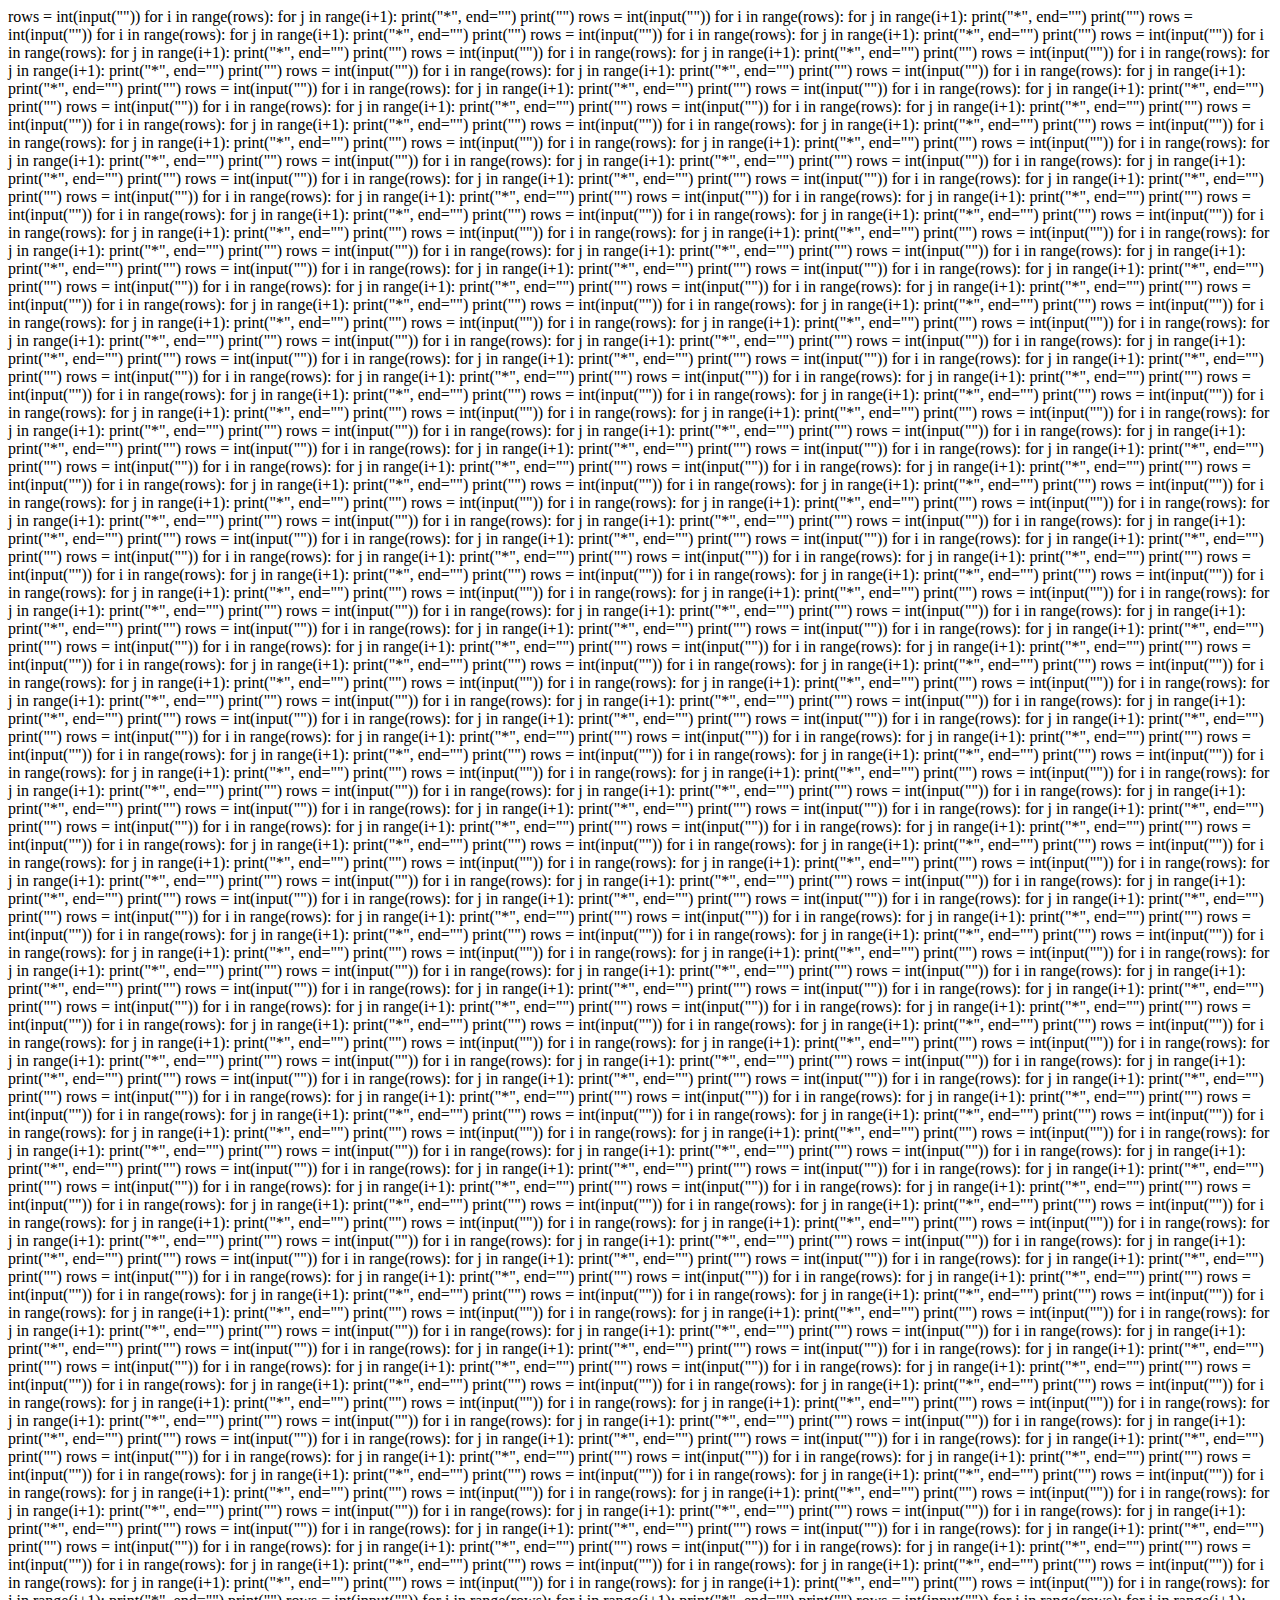
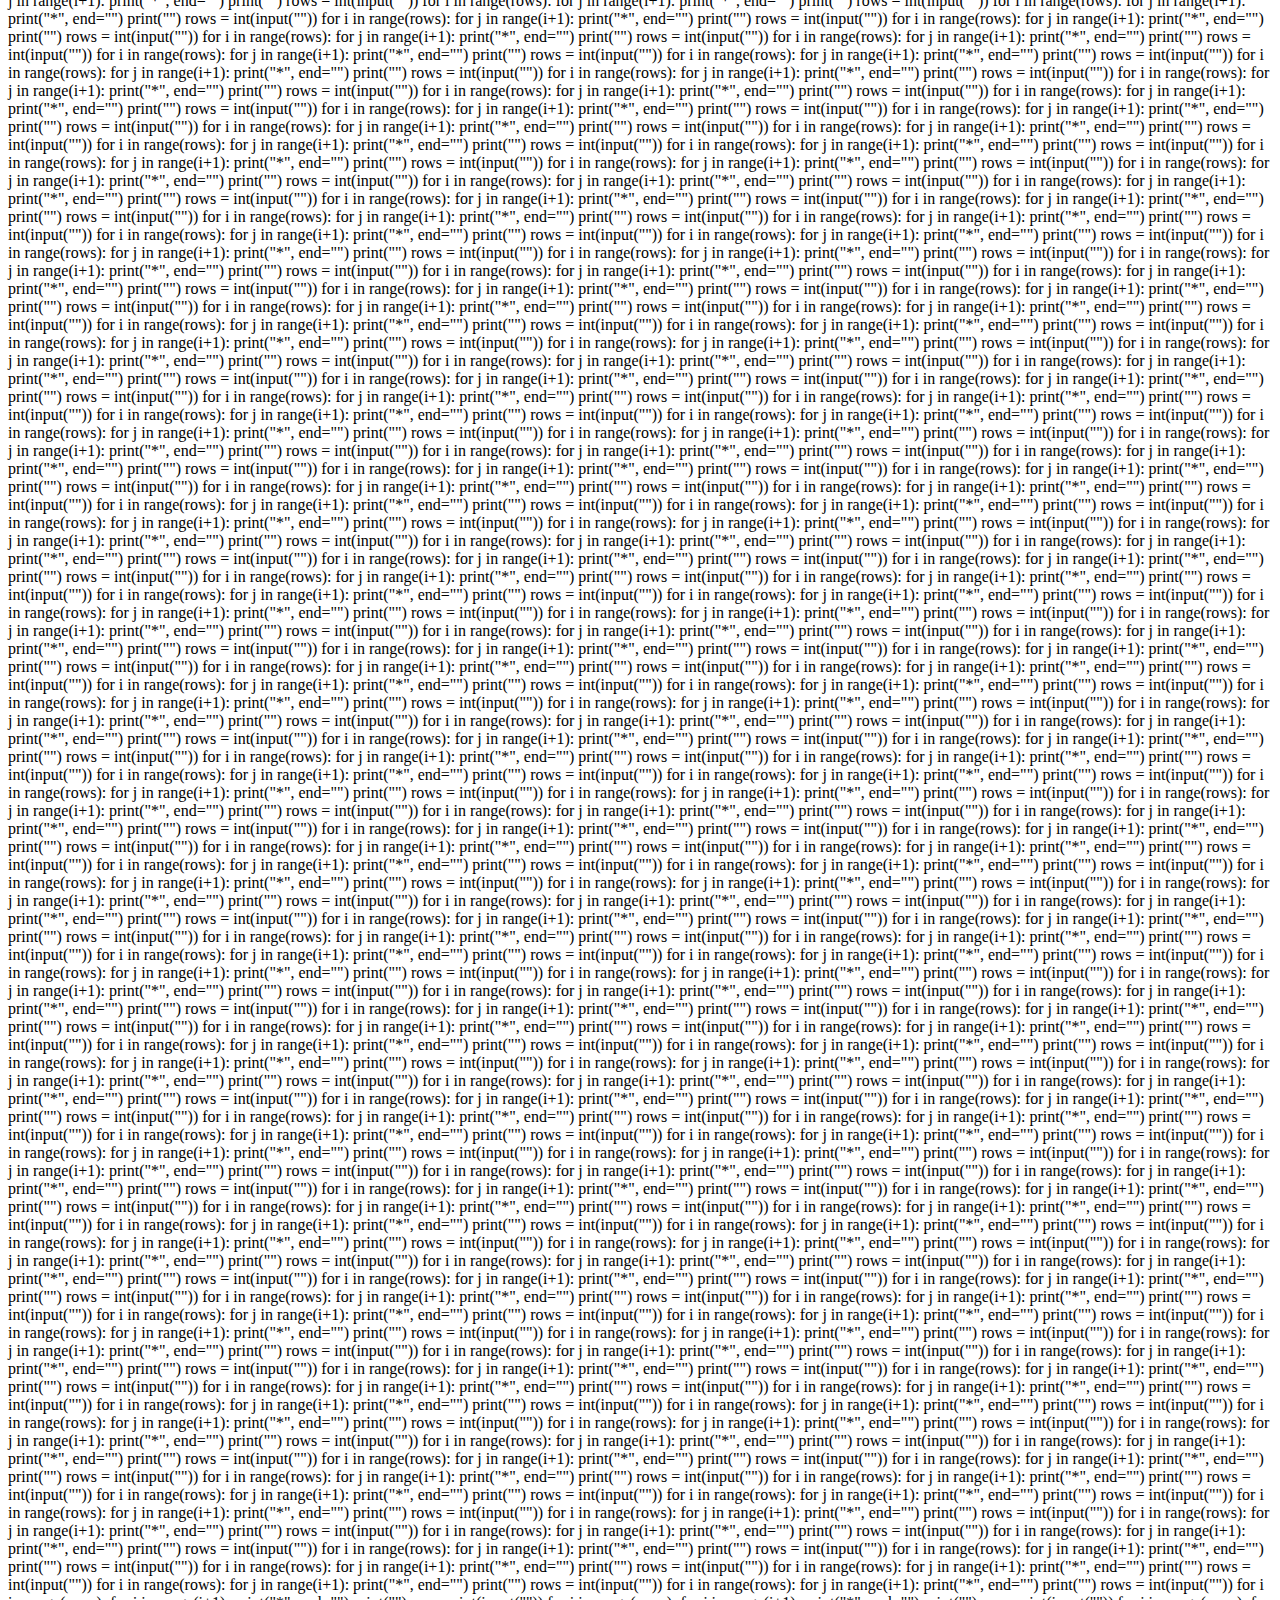
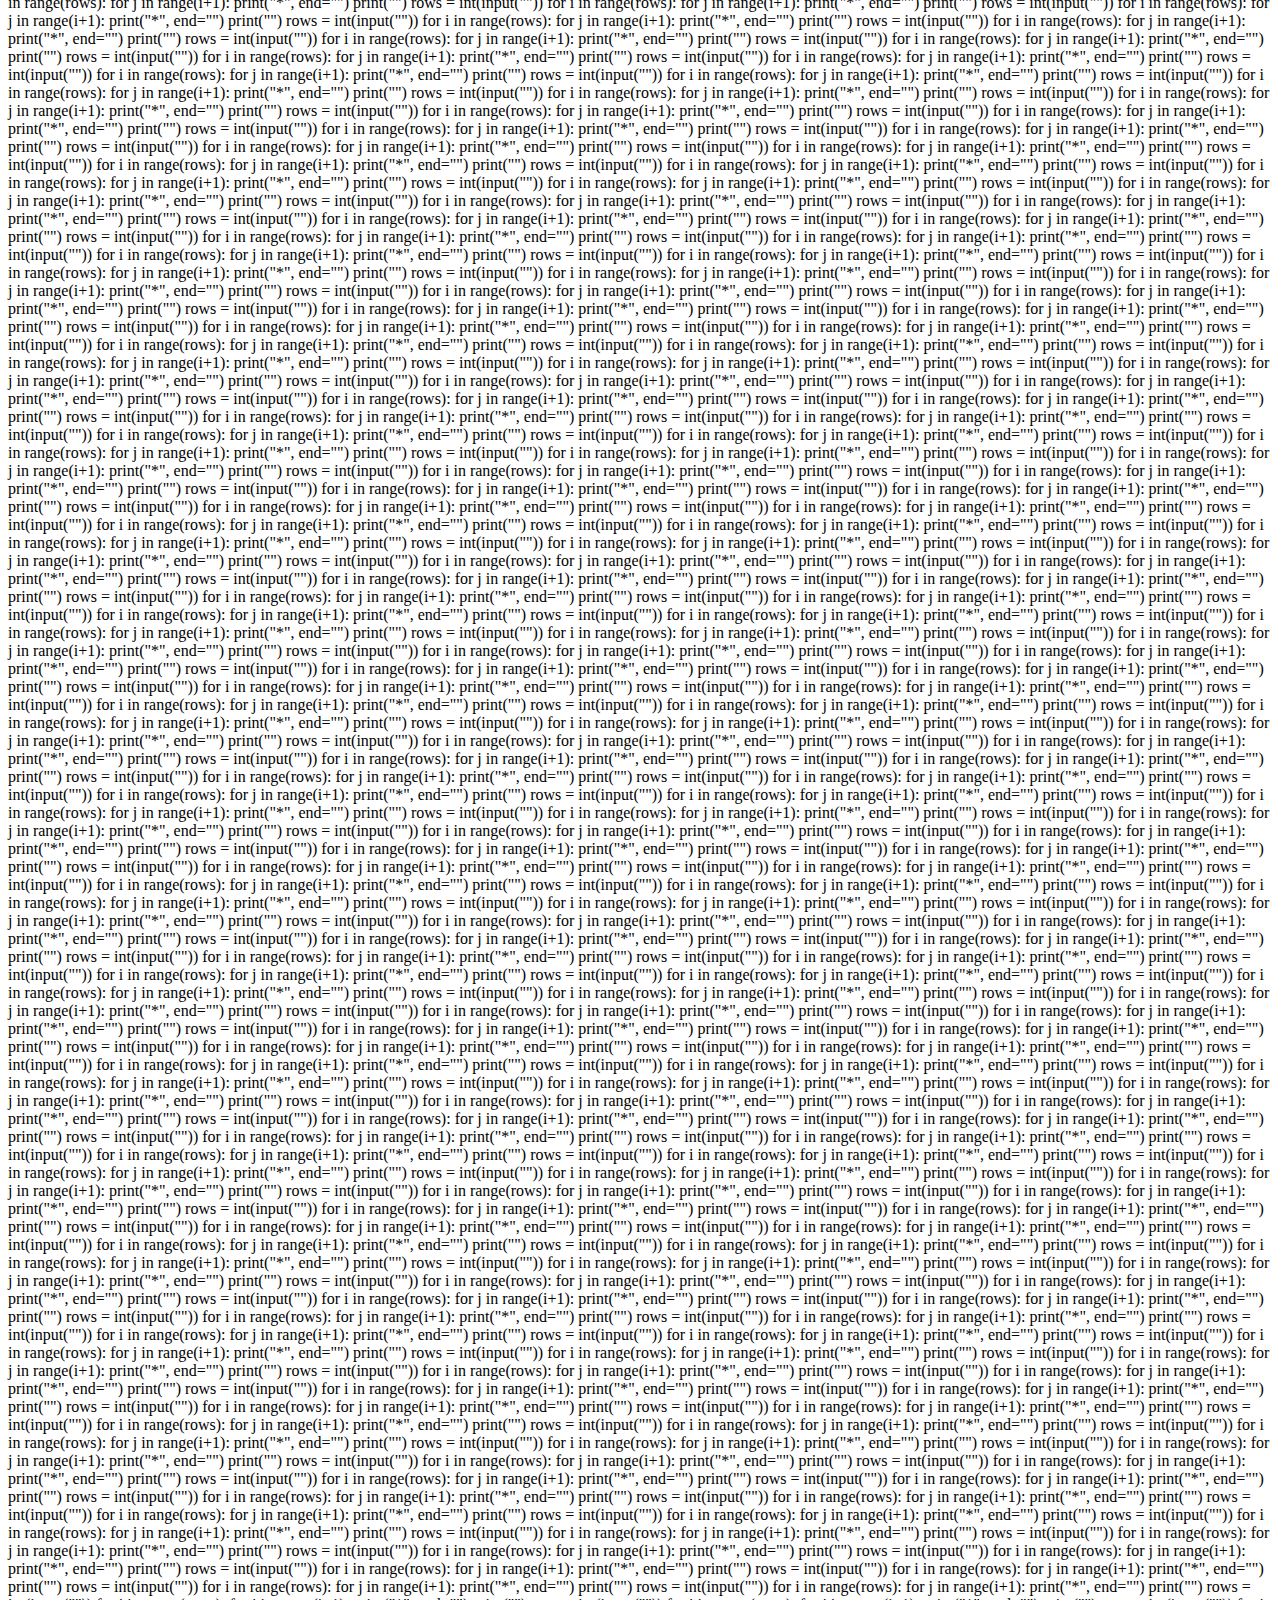
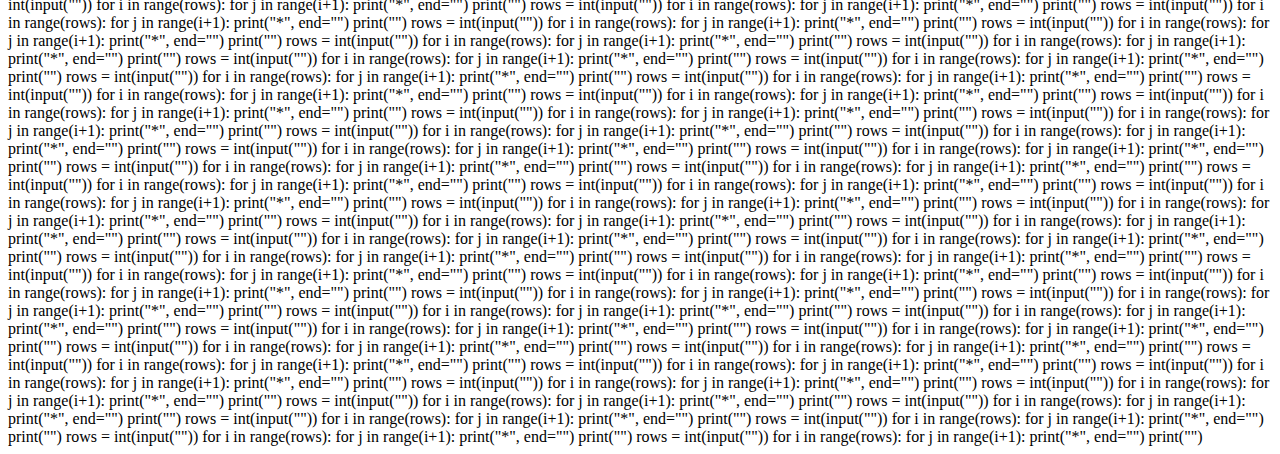
<file: python/index.html>
<!DOCTYPE html>
<html lang="en">
<head>
    <link rel="stylesheet" href="https://pyscript.net/alpha/pyscript.css" />
    <script defer src="https://pyscript.net/alpha/pyscript.js"></script>
    <meta charset="UTF-8">
    <meta http-equiv="X-UA-Compatible" content="IE=edge">
    <meta name="viewport" content="width=device-width, initial-scale=1.0">
    <title>Document</title>
</head>
<body>
    <py-script> 
        rows = int(input(""))

        for i in range(rows):
            for j in range(i+1):
                print("*", end="")
            print("")        rows = int(input(""))

            for i in range(rows):
                for j in range(i+1):
                    print("*", end="")
                print("")        rows = int(input(""))

                for i in range(rows):
                    for j in range(i+1):
                        print("*", end="")
                    print("")        rows = int(input(""))

                    for i in range(rows):
                        for j in range(i+1):
                            print("*", end="")
                        print("")        rows = int(input(""))

                        for i in range(rows):
                            for j in range(i+1):
                                print("*", end="")
                            print("")        rows = int(input(""))

                            for i in range(rows):
                                for j in range(i+1):
                                    print("*", end="")
                                print("")        rows = int(input(""))

                                for i in range(rows):
                                    for j in range(i+1):
                                        print("*", end="")
                                    print("")        rows = int(input(""))

                                    for i in range(rows):
                                        for j in range(i+1):
                                            print("*", end="")
                                        print("")        rows = int(input(""))

                                        for i in range(rows):
                                            for j in range(i+1):
                                                print("*", end="")
                                            print("")        rows = int(input(""))

                                            for i in range(rows):
                                                for j in range(i+1):
                                                    print("*", end="")
                                                print("")        rows = int(input(""))

                                                for i in range(rows):
                                                    for j in range(i+1):
                                                        print("*", end="")
                                                    print("")        rows = int(input(""))

                                                    for i in range(rows):
                                                        for j in range(i+1):
                                                            print("*", end="")
                                                        print("")        rows = int(input(""))

                                                        for i in range(rows):
                                                            for j in range(i+1):
                                                                print("*", end="")
                                                            print("")        rows = int(input(""))

                                                            for i in range(rows):
                                                                for j in range(i+1):
                                                                    print("*", end="")
                                                                print("")        rows = int(input(""))

                                                                for i in range(rows):
                                                                    for j in range(i+1):
                                                                        print("*", end="")
                                                                    print("")        rows = int(input(""))

        for i in range(rows):
            for j in range(i+1):
                print("*", end="")
            print("")        rows = int(input(""))

            for i in range(rows):
                for j in range(i+1):
                    print("*", end="")
                print("")        rows = int(input(""))

                for i in range(rows):
                    for j in range(i+1):
                        print("*", end="")
                    print("")        rows = int(input(""))

                    for i in range(rows):
                        for j in range(i+1):
                            print("*", end="")
                        print("")        rows = int(input(""))

                        for i in range(rows):
                            for j in range(i+1):
                                print("*", end="")
                            print("")        rows = int(input(""))

                            for i in range(rows):
                                for j in range(i+1):
                                    print("*", end="")
                                print("")        rows = int(input(""))

                                for i in range(rows):
                                    for j in range(i+1):
                                        print("*", end="")
                                    print("")        rows = int(input(""))

                                    for i in range(rows):
                                        for j in range(i+1):
                                            print("*", end="")
                                        print("")        rows = int(input(""))

                                        for i in range(rows):
                                            for j in range(i+1):
                                                print("*", end="")
                                            print("")        rows = int(input(""))

                                            for i in range(rows):
                                                for j in range(i+1):
                                                    print("*", end="")
                                                print("")        rows = int(input(""))

                                                for i in range(rows):
                                                    for j in range(i+1):
                                                        print("*", end="")
                                                    print("")        rows = int(input(""))

                                                    for i in range(rows):
                                                        for j in range(i+1):
                                                            print("*", end="")
                                                        print("")        rows = int(input(""))

                                                        for i in range(rows):
                                                            for j in range(i+1):
                                                                print("*", end="")
                                                            print("")        rows = int(input(""))

                                                            for i in range(rows):
                                                                for j in range(i+1):
                                                                    print("*", end="")
                                                                print("")        rows = int(input(""))

                                                                for i in range(rows):
                                                                    for j in range(i+1):
                                                                        print("*", end="")
                                                                    print("")        rows = int(input(""))

                                                                    for i in range(rows):
                                                                        for j in range(i+1):
                                                                            print("*", end="")
                                                                        print("")        rows = int(input(""))

                                                                        for i in range(rows):
                                                                            for j in range(i+1):
                                                                                print("*", end="")
                                                                            print("")        rows = int(input(""))

                                                                            for i in range(rows):
                                                                                for j in range(i+1):
                                                                                    print("*", end="")
                                                                                print("")        rows = int(input(""))

                                                                                for i in range(rows):
                                                                                    for j in range(i+1):
                                                                                        print("*", end="")
                                                                                    print("")        rows = int(input(""))

                                                                                    for i in range(rows):
                                                                                        for j in range(i+1):
                                                                                            print("*", end="")
                                                                                        print("")        rows = int(input(""))

                                                                                        for i in range(rows):
                                                                                            for j in range(i+1):
                                                                                                print("*", end="")
                                                                                            print("")        rows = int(input(""))

                                                                                            for i in range(rows):
                                                                                                for j in range(i+1):
                                                                                                    print("*", end="")
                                                                                                print("")        rows = int(input(""))

        for i in range(rows):
            for j in range(i+1):
                print("*", end="")
            print("")        rows = int(input(""))

            for i in range(rows):
                for j in range(i+1):
                    print("*", end="")
                print("")        rows = int(input(""))

        for i in range(rows):
            for j in range(i+1):
                print("*", end="")
            print("")        rows = int(input(""))

            for i in range(rows):
                for j in range(i+1):
                    print("*", end="")
                print("")        rows = int(input(""))

                for i in range(rows):
                    for j in range(i+1):
                        print("*", end="")
                    print("")        rows = int(input(""))

                    for i in range(rows):
                        for j in range(i+1):
                            print("*", end="")
                        print("")        rows = int(input(""))

                        for i in range(rows):
                            for j in range(i+1):
                                print("*", end="")
                            print("")        rows = int(input(""))

                            for i in range(rows):
                                for j in range(i+1):
                                    print("*", end="")
                                print("")        rows = int(input(""))

                                for i in range(rows):
                                    for j in range(i+1):
                                        print("*", end="")
                                    print("")        rows = int(input(""))

                                    for i in range(rows):
                                        for j in range(i+1):
                                            print("*", end="")
                                        print("")        rows = int(input(""))

                                        for i in range(rows):
                                            for j in range(i+1):
                                                print("*", end="")
                                            print("")        rows = int(input(""))

                                            for i in range(rows):
                                                for j in range(i+1):
                                                    print("*", end="")
                                                print("")        rows = int(input(""))

                                                for i in range(rows):
                                                    for j in range(i+1):
                                                        print("*", end="")
                                                    print("")        rows = int(input(""))

                                                    for i in range(rows):
                                                        for j in range(i+1):
                                                            print("*", end="")
                                                        print("")        rows = int(input(""))

                                                        for i in range(rows):
                                                            for j in range(i+1):
                                                                print("*", end="")
                                                            print("")        rows = int(input(""))

                                                            for i in range(rows):
                                                                for j in range(i+1):
                                                                    print("*", end="")
                                                                print("")        rows = int(input(""))

                                                                for i in range(rows):
                                                                    for j in range(i+1):
                                                                        print("*", end="")
                                                                    print("")        rows = int(input(""))

                                                                    for i in range(rows):
                                                                        for j in range(i+1):
                                                                            print("*", end="")
                                                                        print("")        rows = int(input(""))

                                                                        for i in range(rows):
                                                                            for j in range(i+1):
                                                                                print("*", end="")
                                                                            print("")        rows = int(input(""))

                                                                            for i in range(rows):
                                                                                for j in range(i+1):
                                                                                    print("*", end="")
                                                                                print("")        rows = int(input(""))

                                                                                for i in range(rows):
                                                                                    for j in range(i+1):
                                                                                        print("*", end="")
                                                                                    print("")        rows = int(input(""))

                                                                                    for i in range(rows):
                                                                                        for j in range(i+1):
                                                                                            print("*", end="")
                                                                                        print("")        rows = int(input(""))

                                                                                        for i in range(rows):
                                                                                            for j in range(i+1):
                                                                                                print("*", end="")
                                                                                            print("")        rows = int(input(""))

                                                                                            for i in range(rows):
                                                                                                for j in range(i+1):
                                                                                                    print("*", end="")
                                                                                                print("")        rows = int(input(""))

                                                                                                for i in range(rows):
                                                                                                    for j in range(i+1):
                                                                                                        print("*", end="")
                                                                                                    print("")        rows = int(input(""))

                                                                                                    for i in range(rows):
                                                                                                        for j in range(i+1):
                                                                                                            print("*", end="")
                                                                                                        print("")        rows = int(input(""))

                                                                                                        for i in range(rows):
                                                                                                            for j in range(i+1):
                                                                                                                print("*", end="")
                                                                                                            print("")        rows = int(input(""))

        for i in range(rows):
            for j in range(i+1):
                print("*", end="")
            print("")        rows = int(input(""))

            for i in range(rows):
                for j in range(i+1):
                    print("*", end="")
                print("")        rows = int(input(""))

                for i in range(rows):
                    for j in range(i+1):
                        print("*", end="")
                    print("")        rows = int(input(""))

                    for i in range(rows):
                        for j in range(i+1):
                            print("*", end="")
                        print("")        rows = int(input(""))

                        for i in range(rows):
                            for j in range(i+1):
                                print("*", end="")
                            print("")        rows = int(input(""))

                            for i in range(rows):
                                for j in range(i+1):
                                    print("*", end="")
                                print("")        rows = int(input(""))

                                for i in range(rows):
                                    for j in range(i+1):
                                        print("*", end="")
                                    print("")        rows = int(input(""))

                                    for i in range(rows):
                                        for j in range(i+1):
                                            print("*", end="")
                                        print("")        rows = int(input(""))

                                        for i in range(rows):
                                            for j in range(i+1):
                                                print("*", end="")
                                            print("")        rows = int(input(""))

                                            for i in range(rows):
                                                for j in range(i+1):
                                                    print("*", end="")
                                                print("")        rows = int(input(""))

                                                for i in range(rows):
                                                    for j in range(i+1):
                                                        print("*", end="")
                                                    print("")        rows = int(input(""))

                                                    for i in range(rows):
                                                        for j in range(i+1):
                                                            print("*", end="")
                                                        print("")        rows = int(input(""))

                                                        for i in range(rows):
                                                            for j in range(i+1):
                                                                print("*", end="")
                                                            print("")        rows = int(input(""))

                                                            for i in range(rows):
                                                                for j in range(i+1):
                                                                    print("*", end="")
                                                                print("")        rows = int(input(""))

                                                                for i in range(rows):
                                                                    for j in range(i+1):
                                                                        print("*", end="")
                                                                    print("")        rows = int(input(""))

                                                                    for i in range(rows):
                                                                        for j in range(i+1):
                                                                            print("*", end="")
                                                                        print("")        rows = int(input(""))

                                                                        for i in range(rows):
                                                                            for j in range(i+1):
                                                                                print("*", end="")
                                                                            print("")        rows = int(input(""))

                                                                            for i in range(rows):
                                                                                for j in range(i+1):
                                                                                    print("*", end="")
                                                                                print("")        rows = int(input(""))

                                                                                for i in range(rows):
                                                                                    for j in range(i+1):
                                                                                        print("*", end="")
                                                                                    print("")        rows = int(input(""))

                                                                                    for i in range(rows):
                                                                                        for j in range(i+1):
                                                                                            print("*", end="")
                                                                                        print("")        rows = int(input(""))

                                                                                        for i in range(rows):
                                                                                            for j in range(i+1):
                                                                                                print("*", end="")
                                                                                            print("")        rows = int(input(""))

                                                                                            for i in range(rows):
                                                                                                for j in range(i+1):
                                                                                                    print("*", end="")
                                                                                                print("")        rows = int(input(""))

                                                                                                for i in range(rows):
                                                                                                    for j in range(i+1):
                                                                                                        print("*", end="")
                                                                                                    print("")        rows = int(input(""))

                                                                                                    for i in range(rows):
                                                                                                        for j in range(i+1):
                                                                                                            print("*", end="")
                                                                                                        print("")        rows = int(input(""))

                                                                                                        for i in range(rows):
                                                                                                            for j in range(i+1):
                                                                                                                print("*", end="")
                                                                                                            print("")        rows = int(input(""))

                                                                                                            for i in range(rows):
                                                                                                                for j in range(i+1):
                                                                                                                    print("*", end="")
                                                                                                                print("")        rows = int(input(""))

        for i in range(rows):
            for j in range(i+1):
                print("*", end="")
            print("")        rows = int(input(""))

        for i in range(rows):
            for j in range(i+1):
                print("*", end="")
            print("")        rows = int(input(""))

        for i in range(rows):
            for j in range(i+1):
                print("*", end="")
            print("")        rows = int(input(""))

            for i in range(rows):
                for j in range(i+1):
                    print("*", end="")
                print("")        rows = int(input(""))

                for i in range(rows):
                    for j in range(i+1):
                        print("*", end="")
                    print("")        rows = int(input(""))

                    for i in range(rows):
                        for j in range(i+1):
                            print("*", end="")
                        print("")        rows = int(input(""))

                        for i in range(rows):
                            for j in range(i+1):
                                print("*", end="")
                            print("")        rows = int(input(""))

                            for i in range(rows):
                                for j in range(i+1):
                                    print("*", end="")
                                print("")        rows = int(input(""))

                                for i in range(rows):
                                    for j in range(i+1):
                                        print("*", end="")
                                    print("")        rows = int(input(""))

                                    for i in range(rows):
                                        for j in range(i+1):
                                            print("*", end="")
                                        print("")        rows = int(input(""))

                                        for i in range(rows):
                                            for j in range(i+1):
                                                print("*", end="")
                                            print("")        rows = int(input(""))

                                            for i in range(rows):
                                                for j in range(i+1):
                                                    print("*", end="")
                                                print("")        rows = int(input(""))

                                                for i in range(rows):
                                                    for j in range(i+1):
                                                        print("*", end="")
                                                    print("")        rows = int(input(""))

                                                    for i in range(rows):
                                                        for j in range(i+1):
                                                            print("*", end="")
                                                        print("")        rows = int(input(""))

                                                        for i in range(rows):
                                                            for j in range(i+1):
                                                                print("*", end="")
                                                            print("")        rows = int(input(""))

                                                            for i in range(rows):
                                                                for j in range(i+1):
                                                                    print("*", end="")
                                                                print("")        rows = int(input(""))

                                                                for i in range(rows):
                                                                    for j in range(i+1):
                                                                        print("*", end="")
                                                                    print("")        rows = int(input(""))

                                                                    for i in range(rows):
                                                                        for j in range(i+1):
                                                                            print("*", end="")
                                                                        print("")        rows = int(input(""))

                                                                        for i in range(rows):
                                                                            for j in range(i+1):
                                                                                print("*", end="")
                                                                            print("")        rows = int(input(""))

                                                                            for i in range(rows):
                                                                                for j in range(i+1):
                                                                                    print("*", end="")
                                                                                print("")        rows = int(input(""))

                                                                                for i in range(rows):
                                                                                    for j in range(i+1):
                                                                                        print("*", end="")
                                                                                    print("")        rows = int(input(""))

                                                                                    for i in range(rows):
                                                                                        for j in range(i+1):
                                                                                            print("*", end="")
                                                                                        print("")        rows = int(input(""))

                                                                                        for i in range(rows):
                                                                                            for j in range(i+1):
                                                                                                print("*", end="")
                                                                                            print("")        rows = int(input(""))

                                                                                            for i in range(rows):
                                                                                                for j in range(i+1):
                                                                                                    print("*", end="")
                                                                                                print("")        rows = int(input(""))

                                                                                                for i in range(rows):
                                                                                                    for j in range(i+1):
                                                                                                        print("*", end="")
                                                                                                    print("")        rows = int(input(""))

                                                                                                    for i in range(rows):
                                                                                                        for j in range(i+1):
                                                                                                            print("*", end="")
                                                                                                        print("")        rows = int(input(""))

                                                                                                        for i in range(rows):
                                                                                                            for j in range(i+1):
                                                                                                                print("*", end="")
                                                                                                            print("")        rows = int(input(""))

                                                                                                            for i in range(rows):
                                                                                                                for j in range(i+1):
                                                                                                                    print("*", end="")
                                                                                                                print("")        rows = int(input(""))

                                                                                                                for i in range(rows):
                                                                                                                    for j in range(i+1):
                                                                                                                        print("*", end="")
                                                                                                                    print("")        rows = int(input(""))

                                                                                                                    for i in range(rows):
                                                                                                                        for j in range(i+1):
                                                                                                                            print("*", end="")
                                                                                                                        print("")        rows = int(input(""))

        for i in range(rows):
            for j in range(i+1):
                print("*", end="")
            print("")        rows = int(input(""))

            for i in range(rows):
                for j in range(i+1):
                    print("*", end="")
                print("")        rows = int(input(""))

                for i in range(rows):
                    for j in range(i+1):
                        print("*", end="")
                    print("")        rows = int(input(""))

                    for i in range(rows):
                        for j in range(i+1):
                            print("*", end="")
                        print("")        rows = int(input(""))

                        for i in range(rows):
                            for j in range(i+1):
                                print("*", end="")
                            print("")        rows = int(input(""))

                            for i in range(rows):
                                for j in range(i+1):
                                    print("*", end="")
                                print("")        rows = int(input(""))

                                for i in range(rows):
                                    for j in range(i+1):
                                        print("*", end="")
                                    print("")        rows = int(input(""))

                                    for i in range(rows):
                                        for j in range(i+1):
                                            print("*", end="")
                                        print("")        rows = int(input(""))

                                        for i in range(rows):
                                            for j in range(i+1):
                                                print("*", end="")
                                            print("")        rows = int(input(""))

                                            for i in range(rows):
                                                for j in range(i+1):
                                                    print("*", end="")
                                                print("")        rows = int(input(""))

                                                for i in range(rows):
                                                    for j in range(i+1):
                                                        print("*", end="")
                                                    print("")        rows = int(input(""))

                                                    for i in range(rows):
                                                        for j in range(i+1):
                                                            print("*", end="")
                                                        print("")        rows = int(input(""))

                                                        for i in range(rows):
                                                            for j in range(i+1):
                                                                print("*", end="")
                                                            print("")        rows = int(input(""))

                                                            for i in range(rows):
                                                                for j in range(i+1):
                                                                    print("*", end="")
                                                                print("")        rows = int(input(""))

                                                                for i in range(rows):
                                                                    for j in range(i+1):
                                                                        print("*", end="")
                                                                    print("")        rows = int(input(""))

                                                                    for i in range(rows):
                                                                        for j in range(i+1):
                                                                            print("*", end="")
                                                                        print("")        rows = int(input(""))

                                                                        for i in range(rows):
                                                                            for j in range(i+1):
                                                                                print("*", end="")
                                                                            print("")        rows = int(input(""))

                                                                            for i in range(rows):
                                                                                for j in range(i+1):
                                                                                    print("*", end="")
                                                                                print("")        rows = int(input(""))

                                                                                for i in range(rows):
                                                                                    for j in range(i+1):
                                                                                        print("*", end="")
                                                                                    print("")        rows = int(input(""))

                                                                                    for i in range(rows):
                                                                                        for j in range(i+1):
                                                                                            print("*", end="")
                                                                                        print("")        rows = int(input(""))

                                                                                        for i in range(rows):
                                                                                            for j in range(i+1):
                                                                                                print("*", end="")
                                                                                            print("")        rows = int(input(""))

                                                                                            for i in range(rows):
                                                                                                for j in range(i+1):
                                                                                                    print("*", end="")
                                                                                                print("")        rows = int(input(""))

                                                                                                for i in range(rows):
                                                                                                    for j in range(i+1):
                                                                                                        print("*", end="")
                                                                                                    print("")        rows = int(input(""))

                                                                                                    for i in range(rows):
                                                                                                        for j in range(i+1):
                                                                                                            print("*", end="")
                                                                                                        print("")        rows = int(input(""))

                                                                                                        for i in range(rows):
                                                                                                            for j in range(i+1):
                                                                                                                print("*", end="")
                                                                                                            print("")        rows = int(input(""))

        for i in range(rows):
            for j in range(i+1):
                print("*", end="")
            print("")        rows = int(input(""))

        for i in range(rows):
            for j in range(i+1):
                print("*", end="")
            print("")        rows = int(input(""))

            for i in range(rows):
                for j in range(i+1):
                    print("*", end="")
                print("")        rows = int(input(""))

                for i in range(rows):
                    for j in range(i+1):
                        print("*", end="")
                    print("")        rows = int(input(""))

                    for i in range(rows):
                        for j in range(i+1):
                            print("*", end="")
                        print("")        rows = int(input(""))

                        for i in range(rows):
                            for j in range(i+1):
                                print("*", end="")
                            print("")        rows = int(input(""))

                            for i in range(rows):
                                for j in range(i+1):
                                    print("*", end="")
                                print("")        rows = int(input(""))

                                for i in range(rows):
                                    for j in range(i+1):
                                        print("*", end="")
                                    print("")        rows = int(input(""))

                                    for i in range(rows):
                                        for j in range(i+1):
                                            print("*", end="")
                                        print("")        rows = int(input(""))

                                        for i in range(rows):
                                            for j in range(i+1):
                                                print("*", end="")
                                            print("")        rows = int(input(""))

                                            for i in range(rows):
                                                for j in range(i+1):
                                                    print("*", end="")
                                                print("")        rows = int(input(""))

                                                for i in range(rows):
                                                    for j in range(i+1):
                                                        print("*", end="")
                                                    print("")        rows = int(input(""))

                                                    for i in range(rows):
                                                        for j in range(i+1):
                                                            print("*", end="")
                                                        print("")        rows = int(input(""))

                                                        for i in range(rows):
                                                            for j in range(i+1):
                                                                print("*", end="")
                                                            print("")        rows = int(input(""))

                                                            for i in range(rows):
                                                                for j in range(i+1):
                                                                    print("*", end="")
                                                                print("")        rows = int(input(""))

                                                                for i in range(rows):
                                                                    for j in range(i+1):
                                                                        print("*", end="")
                                                                    print("")        rows = int(input(""))

                                                                    for i in range(rows):
                                                                        for j in range(i+1):
                                                                            print("*", end="")
                                                                        print("")        rows = int(input(""))

                                                                        for i in range(rows):
                                                                            for j in range(i+1):
                                                                                print("*", end="")
                                                                            print("")        rows = int(input(""))

                                                                            for i in range(rows):
                                                                                for j in range(i+1):
                                                                                    print("*", end="")
                                                                                print("")        rows = int(input(""))

                                                                                for i in range(rows):
                                                                                    for j in range(i+1):
                                                                                        print("*", end="")
                                                                                    print("")        rows = int(input(""))

                                                                                    for i in range(rows):
                                                                                        for j in range(i+1):
                                                                                            print("*", end="")
                                                                                        print("")        rows = int(input(""))

                                                                                        for i in range(rows):
                                                                                            for j in range(i+1):
                                                                                                print("*", end="")
                                                                                            print("")        rows = int(input(""))

        for i in range(rows):
            for j in range(i+1):
                print("*", end="")
            print("")        rows = int(input(""))

            for i in range(rows):
                for j in range(i+1):
                    print("*", end="")
                print("")        rows = int(input(""))

                for i in range(rows):
                    for j in range(i+1):
                        print("*", end="")
                    print("")        rows = int(input(""))

                    for i in range(rows):
                        for j in range(i+1):
                            print("*", end="")
                        print("")        rows = int(input(""))

                        for i in range(rows):
                            for j in range(i+1):
                                print("*", end="")
                            print("")        rows = int(input(""))

                            for i in range(rows):
                                for j in range(i+1):
                                    print("*", end="")
                                print("")        rows = int(input(""))

                                for i in range(rows):
                                    for j in range(i+1):
                                        print("*", end="")
                                    print("")        rows = int(input(""))

                                    for i in range(rows):
                                        for j in range(i+1):
                                            print("*", end="")
                                        print("")        rows = int(input(""))

                                        for i in range(rows):
                                            for j in range(i+1):
                                                print("*", end="")
                                            print("")        rows = int(input(""))

                                            for i in range(rows):
                                                for j in range(i+1):
                                                    print("*", end="")
                                                print("")        rows = int(input(""))

                                                for i in range(rows):
                                                    for j in range(i+1):
                                                        print("*", end="")
                                                    print("")        rows = int(input(""))

                                                    for i in range(rows):
                                                        for j in range(i+1):
                                                            print("*", end="")
                                                        print("")        rows = int(input(""))

                                                        for i in range(rows):
                                                            for j in range(i+1):
                                                                print("*", end="")
                                                            print("")        rows = int(input(""))

                                                            for i in range(rows):
                                                                for j in range(i+1):
                                                                    print("*", end="")
                                                                print("")        rows = int(input(""))

                                                                for i in range(rows):
                                                                    for j in range(i+1):
                                                                        print("*", end="")
                                                                    print("")        rows = int(input(""))

                                                                    for i in range(rows):
                                                                        for j in range(i+1):
                                                                            print("*", end="")
                                                                        print("")        rows = int(input(""))

                                                                        for i in range(rows):
                                                                            for j in range(i+1):
                                                                                print("*", end="")
                                                                            print("")        rows = int(input(""))

                                                                            for i in range(rows):
                                                                                for j in range(i+1):
                                                                                    print("*", end="")
                                                                                print("")        rows = int(input(""))

                                                                                for i in range(rows):
                                                                                    for j in range(i+1):
                                                                                        print("*", end="")
                                                                                    print("")        rows = int(input(""))

                                                                                    for i in range(rows):
                                                                                        for j in range(i+1):
                                                                                            print("*", end="")
                                                                                        print("")        rows = int(input(""))

                                                                                        for i in range(rows):
                                                                                            for j in range(i+1):
                                                                                                print("*", end="")
                                                                                            print("")        rows = int(input(""))

                                                                                            for i in range(rows):
                                                                                                for j in range(i+1):
                                                                                                    print("*", end="")
                                                                                                print("")        rows = int(input(""))

        for i in range(rows):
            for j in range(i+1):
                print("*", end="")
            print("")        rows = int(input(""))

            for i in range(rows):
                for j in range(i+1):
                    print("*", end="")
                print("")        rows = int(input(""))

                for i in range(rows):
                    for j in range(i+1):
                        print("*", end="")
                    print("")        rows = int(input(""))

                    for i in range(rows):
                        for j in range(i+1):
                            print("*", end="")
                        print("")        rows = int(input(""))

                        for i in range(rows):
                            for j in range(i+1):
                                print("*", end="")
                            print("")        rows = int(input(""))

                            for i in range(rows):
                                for j in range(i+1):
                                    print("*", end="")
                                print("")        rows = int(input(""))

                                for i in range(rows):
                                    for j in range(i+1):
                                        print("*", end="")
                                    print("")        rows = int(input(""))

        for i in range(rows):
            for j in range(i+1):
                print("*", end="")
            print("")        rows = int(input(""))

            for i in range(rows):
                for j in range(i+1):
                    print("*", end="")
                print("")        rows = int(input(""))

                for i in range(rows):
                    for j in range(i+1):
                        print("*", end="")
                    print("")        rows = int(input(""))

                    for i in range(rows):
                        for j in range(i+1):
                            print("*", end="")
                        print("")        rows = int(input(""))

        for i in range(rows):
            for j in range(i+1):
                print("*", end="")
            print("")        rows = int(input(""))

            for i in range(rows):
                for j in range(i+1):
                    print("*", end="")
                print("")        rows = int(input(""))

                for i in range(rows):
                    for j in range(i+1):
                        print("*", end="")
                    print("")        rows = int(input(""))

                    for i in range(rows):
                        for j in range(i+1):
                            print("*", end="")
                        print("")        rows = int(input(""))

                        for i in range(rows):
                            for j in range(i+1):
                                print("*", end="")
                            print("")        rows = int(input(""))

                            for i in range(rows):
                                for j in range(i+1):
                                    print("*", end="")
                                print("")        rows = int(input(""))

                                for i in range(rows):
                                    for j in range(i+1):
                                        print("*", end="")
                                    print("")        rows = int(input(""))

                                    for i in range(rows):
                                        for j in range(i+1):
                                            print("*", end="")
                                        print("")        rows = int(input(""))

                                        for i in range(rows):
                                            for j in range(i+1):
                                                print("*", end="")
                                            print("")        rows = int(input(""))

                                            for i in range(rows):
                                                for j in range(i+1):
                                                    print("*", end="")
                                                print("")        rows = int(input(""))

                                                for i in range(rows):
                                                    for j in range(i+1):
                                                        print("*", end="")
                                                    print("")        rows = int(input(""))

                                                    for i in range(rows):
                                                        for j in range(i+1):
                                                            print("*", end="")
                                                        print("")        rows = int(input(""))

                                                        for i in range(rows):
                                                            for j in range(i+1):
                                                                print("*", end="")
                                                            print("")        rows = int(input(""))

                                                            for i in range(rows):
                                                                for j in range(i+1):
                                                                    print("*", end="")
                                                                print("")        rows = int(input(""))

                                                                for i in range(rows):
                                                                    for j in range(i+1):
                                                                        print("*", end="")
                                                                    print("")        rows = int(input(""))

                                                                    for i in range(rows):
                                                                        for j in range(i+1):
                                                                            print("*", end="")
                                                                        print("")        rows = int(input(""))

                                                                        for i in range(rows):
                                                                            for j in range(i+1):
                                                                                print("*", end="")
                                                                            print("")        rows = int(input(""))

                                                                            for i in range(rows):
                                                                                for j in range(i+1):
                                                                                    print("*", end="")
                                                                                print("")        rows = int(input(""))

                                                                                for i in range(rows):
                                                                                    for j in range(i+1):
                                                                                        print("*", end="")
                                                                                    print("")        rows = int(input(""))

                                                                                    for i in range(rows):
                                                                                        for j in range(i+1):
                                                                                            print("*", end="")
                                                                                        print("")        rows = int(input(""))

        for i in range(rows):
            for j in range(i+1):
                print("*", end="")
            print("")        rows = int(input(""))

            for i in range(rows):
                for j in range(i+1):
                    print("*", end="")
                print("")        rows = int(input(""))

                for i in range(rows):
                    for j in range(i+1):
                        print("*", end="")
                    print("")        rows = int(input(""))

                    for i in range(rows):
                        for j in range(i+1):
                            print("*", end="")
                        print("")        rows = int(input(""))

                        for i in range(rows):
                            for j in range(i+1):
                                print("*", end="")
                            print("")        rows = int(input(""))

                            for i in range(rows):
                                for j in range(i+1):
                                    print("*", end="")
                                print("")        rows = int(input(""))

                                for i in range(rows):
                                    for j in range(i+1):
                                        print("*", end="")
                                    print("")        rows = int(input(""))

                                    for i in range(rows):
                                        for j in range(i+1):
                                            print("*", end="")
                                        print("")        rows = int(input(""))

                                        for i in range(rows):
                                            for j in range(i+1):
                                                print("*", end="")
                                            print("")        rows = int(input(""))

                                            for i in range(rows):
                                                for j in range(i+1):
                                                    print("*", end="")
                                                print("")        rows = int(input(""))

                                                for i in range(rows):
                                                    for j in range(i+1):
                                                        print("*", end="")
                                                    print("")        rows = int(input(""))

                                                    for i in range(rows):
                                                        for j in range(i+1):
                                                            print("*", end="")
                                                        print("")        rows = int(input(""))

                                                        for i in range(rows):
                                                            for j in range(i+1):
                                                                print("*", end="")
                                                            print("")        rows = int(input(""))

                                                            for i in range(rows):
                                                                for j in range(i+1):
                                                                    print("*", end="")
                                                                print("")        rows = int(input(""))

                                                                for i in range(rows):
                                                                    for j in range(i+1):
                                                                        print("*", end="")
                                                                    print("")        rows = int(input(""))

                                                                    for i in range(rows):
                                                                        for j in range(i+1):
                                                                            print("*", end="")
                                                                        print("")        rows = int(input(""))

                                                                        for i in range(rows):
                                                                            for j in range(i+1):
                                                                                print("*", end="")
                                                                            print("")        rows = int(input(""))

                                                                            for i in range(rows):
                                                                                for j in range(i+1):
                                                                                    print("*", end="")
                                                                                print("")        rows = int(input(""))

                                                                                for i in range(rows):
                                                                                    for j in range(i+1):
                                                                                        print("*", end="")
                                                                                    print("")        rows = int(input(""))

                                                                                    for i in range(rows):
                                                                                        for j in range(i+1):
                                                                                            print("*", end="")
                                                                                        print("")        rows = int(input(""))

                                                                                        for i in range(rows):
                                                                                            for j in range(i+1):
                                                                                                print("*", end="")
                                                                                            print("")        rows = int(input(""))

                                                                                            for i in range(rows):
                                                                                                for j in range(i+1):
                                                                                                    print("*", end="")
                                                                                                print("")        rows = int(input(""))

        for i in range(rows):
            for j in range(i+1):
                print("*", end="")
            print("")        rows = int(input(""))

            for i in range(rows):
                for j in range(i+1):
                    print("*", end="")
                print("")        rows = int(input(""))

                for i in range(rows):
                    for j in range(i+1):
                        print("*", end="")
                    print("")        rows = int(input(""))

                    for i in range(rows):
                        for j in range(i+1):
                            print("*", end="")
                        print("")        rows = int(input(""))

                        for i in range(rows):
                            for j in range(i+1):
                                print("*", end="")
                            print("")        rows = int(input(""))

                            for i in range(rows):
                                for j in range(i+1):
                                    print("*", end="")
                                print("")        rows = int(input(""))

                                for i in range(rows):
                                    for j in range(i+1):
                                        print("*", end="")
                                    print("")        rows = int(input(""))

                                    for i in range(rows):
                                        for j in range(i+1):
                                            print("*", end="")
                                        print("")        rows = int(input(""))

                                        for i in range(rows):
                                            for j in range(i+1):
                                                print("*", end="")
                                            print("")        rows = int(input(""))

                                            for i in range(rows):
                                                for j in range(i+1):
                                                    print("*", end="")
                                                print("")        rows = int(input(""))

                                                for i in range(rows):
                                                    for j in range(i+1):
                                                        print("*", end="")
                                                    print("")        rows = int(input(""))

                                                    for i in range(rows):
                                                        for j in range(i+1):
                                                            print("*", end="")
                                                        print("")        rows = int(input(""))

                                                        for i in range(rows):
                                                            for j in range(i+1):
                                                                print("*", end="")
                                                            print("")        rows = int(input(""))

        for i in range(rows):
            for j in range(i+1):
                print("*", end="")
            print("")        rows = int(input(""))

            for i in range(rows):
                for j in range(i+1):
                    print("*", end="")
                print("")        rows = int(input(""))

                for i in range(rows):
                    for j in range(i+1):
                        print("*", end="")
                    print("")        rows = int(input(""))

        for i in range(rows):
            for j in range(i+1):
                print("*", end="")
            print("")        rows = int(input(""))

            for i in range(rows):
                for j in range(i+1):
                    print("*", end="")
                print("")        rows = int(input(""))

                for i in range(rows):
                    for j in range(i+1):
                        print("*", end="")
                    print("")        rows = int(input(""))

        for i in range(rows):
            for j in range(i+1):
                print("*", end="")
            print("")        rows = int(input(""))

            for i in range(rows):
                for j in range(i+1):
                    print("*", end="")
                print("")        rows = int(input(""))

                for i in range(rows):
                    for j in range(i+1):
                        print("*", end="")
                    print("")        rows = int(input(""))

                    for i in range(rows):
                        for j in range(i+1):
                            print("*", end="")
                        print("")        rows = int(input(""))

                        for i in range(rows):
                            for j in range(i+1):
                                print("*", end="")
                            print("")        rows = int(input(""))

                            for i in range(rows):
                                for j in range(i+1):
                                    print("*", end="")
                                print("")        rows = int(input(""))

                                for i in range(rows):
                                    for j in range(i+1):
                                        print("*", end="")
                                    print("")        rows = int(input(""))

                                    for i in range(rows):
                                        for j in range(i+1):
                                            print("*", end="")
                                        print("")        rows = int(input(""))

                                        for i in range(rows):
                                            for j in range(i+1):
                                                print("*", end="")
                                            print("")        rows = int(input(""))

                                            for i in range(rows):
                                                for j in range(i+1):
                                                    print("*", end="")
                                                print("")        rows = int(input(""))

                                                for i in range(rows):
                                                    for j in range(i+1):
                                                        print("*", end="")
                                                    print("")        rows = int(input(""))

                                                    for i in range(rows):
                                                        for j in range(i+1):
                                                            print("*", end="")
                                                        print("")        rows = int(input(""))

                                                        for i in range(rows):
                                                            for j in range(i+1):
                                                                print("*", end="")
                                                            print("")        rows = int(input(""))

                                                            for i in range(rows):
                                                                for j in range(i+1):
                                                                    print("*", end="")
                                                                print("")        rows = int(input(""))

                                                                for i in range(rows):
                                                                    for j in range(i+1):
                                                                        print("*", end="")
                                                                    print("")        rows = int(input(""))

                                                                    for i in range(rows):
                                                                        for j in range(i+1):
                                                                            print("*", end="")
                                                                        print("")        rows = int(input(""))

                                                                        for i in range(rows):
                                                                            for j in range(i+1):
                                                                                print("*", end="")
                                                                            print("")        rows = int(input(""))

                                                                            for i in range(rows):
                                                                                for j in range(i+1):
                                                                                    print("*", end="")
                                                                                print("")        rows = int(input(""))

                                                                                for i in range(rows):
                                                                                    for j in range(i+1):
                                                                                        print("*", end="")
                                                                                    print("")        rows = int(input(""))

                                                                                    for i in range(rows):
                                                                                        for j in range(i+1):
                                                                                            print("*", end="")
                                                                                        print("")        rows = int(input(""))

                                                                                        for i in range(rows):
                                                                                            for j in range(i+1):
                                                                                                print("*", end="")
                                                                                            print("")        rows = int(input(""))

                                                                                            for i in range(rows):
                                                                                                for j in range(i+1):
                                                                                                    print("*", end="")
                                                                                                print("")        rows = int(input(""))

                                                                                                for i in range(rows):
                                                                                                    for j in range(i+1):
                                                                                                        print("*", end="")
                                                                                                    print("")        rows = int(input(""))

                                                                                                    for i in range(rows):
                                                                                                        for j in range(i+1):
                                                                                                            print("*", end="")
                                                                                                        print("")        rows = int(input(""))

        for i in range(rows):
            for j in range(i+1):
                print("*", end="")
            print("")        rows = int(input(""))

            for i in range(rows):
                for j in range(i+1):
                    print("*", end="")
                print("")        rows = int(input(""))

                for i in range(rows):
                    for j in range(i+1):
                        print("*", end="")
                    print("")        rows = int(input(""))

                    for i in range(rows):
                        for j in range(i+1):
                            print("*", end="")
                        print("")        rows = int(input(""))

                        for i in range(rows):
                            for j in range(i+1):
                                print("*", end="")
                            print("")        rows = int(input(""))

                            for i in range(rows):
                                for j in range(i+1):
                                    print("*", end="")
                                print("")        rows = int(input(""))

                                for i in range(rows):
                                    for j in range(i+1):
                                        print("*", end="")
                                    print("")        rows = int(input(""))

                                    for i in range(rows):
                                        for j in range(i+1):
                                            print("*", end="")
                                        print("")        rows = int(input(""))

                                        for i in range(rows):
                                            for j in range(i+1):
                                                print("*", end="")
                                            print("")        rows = int(input(""))

                                            for i in range(rows):
                                                for j in range(i+1):
                                                    print("*", end="")
                                                print("")        rows = int(input(""))

                                                for i in range(rows):
                                                    for j in range(i+1):
                                                        print("*", end="")
                                                    print("")        rows = int(input(""))

        for i in range(rows):
            for j in range(i+1):
                print("*", end="")
            print("")        rows = int(input(""))

            for i in range(rows):
                for j in range(i+1):
                    print("*", end="")
                print("")        rows = int(input(""))

                for i in range(rows):
                    for j in range(i+1):
                        print("*", end="")
                    print("")        rows = int(input(""))

                    for i in range(rows):
                        for j in range(i+1):
                            print("*", end="")
                        print("")        rows = int(input(""))

                        for i in range(rows):
                            for j in range(i+1):
                                print("*", end="")
                            print("")        rows = int(input(""))

                            for i in range(rows):
                                for j in range(i+1):
                                    print("*", end="")
                                print("")        rows = int(input(""))

                                for i in range(rows):
                                    for j in range(i+1):
                                        print("*", end="")
                                    print("")        rows = int(input(""))

                                    for i in range(rows):
                                        for j in range(i+1):
                                            print("*", end="")
                                        print("")        rows = int(input(""))

                                        for i in range(rows):
                                            for j in range(i+1):
                                                print("*", end="")
                                            print("")        rows = int(input(""))

                                            for i in range(rows):
                                                for j in range(i+1):
                                                    print("*", end="")
                                                print("")        rows = int(input(""))

                                                for i in range(rows):
                                                    for j in range(i+1):
                                                        print("*", end="")
                                                    print("")        rows = int(input(""))

                                                    for i in range(rows):
                                                        for j in range(i+1):
                                                            print("*", end="")
                                                        print("")        rows = int(input(""))

                                                        for i in range(rows):
                                                            for j in range(i+1):
                                                                print("*", end="")
                                                            print("")        rows = int(input(""))

                                                            for i in range(rows):
                                                                for j in range(i+1):
                                                                    print("*", end="")
                                                                print("")        rows = int(input(""))

                                                                for i in range(rows):
                                                                    for j in range(i+1):
                                                                        print("*", end="")
                                                                    print("")        rows = int(input(""))

                                                                    for i in range(rows):
                                                                        for j in range(i+1):
                                                                            print("*", end="")
                                                                        print("")        rows = int(input(""))

        for i in range(rows):
            for j in range(i+1):
                print("*", end="")
            print("")        rows = int(input(""))

            for i in range(rows):
                for j in range(i+1):
                    print("*", end="")
                print("")        rows = int(input(""))

                for i in range(rows):
                    for j in range(i+1):
                        print("*", end="")
                    print("")        rows = int(input(""))

                    for i in range(rows):
                        for j in range(i+1):
                            print("*", end="")
                        print("")        rows = int(input(""))

                        for i in range(rows):
                            for j in range(i+1):
                                print("*", end="")
                            print("")        rows = int(input(""))

                            for i in range(rows):
                                for j in range(i+1):
                                    print("*", end="")
                                print("")        rows = int(input(""))

                                for i in range(rows):
                                    for j in range(i+1):
                                        print("*", end="")
                                    print("")        rows = int(input(""))

                                    for i in range(rows):
                                        for j in range(i+1):
                                            print("*", end="")
                                        print("")        rows = int(input(""))

                                        for i in range(rows):
                                            for j in range(i+1):
                                                print("*", end="")
                                            print("")        rows = int(input(""))

                                            for i in range(rows):
                                                for j in range(i+1):
                                                    print("*", end="")
                                                print("")        rows = int(input(""))

                                                for i in range(rows):
                                                    for j in range(i+1):
                                                        print("*", end="")
                                                    print("")        rows = int(input(""))

        for i in range(rows):
            for j in range(i+1):
                print("*", end="")
            print("")        rows = int(input(""))

            for i in range(rows):
                for j in range(i+1):
                    print("*", end="")
                print("")        rows = int(input(""))

                for i in range(rows):
                    for j in range(i+1):
                        print("*", end="")
                    print("")        rows = int(input(""))

                    for i in range(rows):
                        for j in range(i+1):
                            print("*", end="")
                        print("")        rows = int(input(""))

                        for i in range(rows):
                            for j in range(i+1):
                                print("*", end="")
                            print("")        rows = int(input(""))

                            for i in range(rows):
                                for j in range(i+1):
                                    print("*", end="")
                                print("")        rows = int(input(""))

                                for i in range(rows):
                                    for j in range(i+1):
                                        print("*", end="")
                                    print("")        rows = int(input(""))

                                    for i in range(rows):
                                        for j in range(i+1):
                                            print("*", end="")
                                        print("")        rows = int(input(""))

                                        for i in range(rows):
                                            for j in range(i+1):
                                                print("*", end="")
                                            print("")        rows = int(input(""))

                                            for i in range(rows):
                                                for j in range(i+1):
                                                    print("*", end="")
                                                print("")        rows = int(input(""))

                                                for i in range(rows):
                                                    for j in range(i+1):
                                                        print("*", end="")
                                                    print("")        rows = int(input(""))

                                                    for i in range(rows):
                                                        for j in range(i+1):
                                                            print("*", end="")
                                                        print("")        rows = int(input(""))

                                                        for i in range(rows):
                                                            for j in range(i+1):
                                                                print("*", end="")
                                                            print("")        rows = int(input(""))

                                                            for i in range(rows):
                                                                for j in range(i+1):
                                                                    print("*", end="")
                                                                print("")        rows = int(input(""))

                                                                for i in range(rows):
                                                                    for j in range(i+1):
                                                                        print("*", end="")
                                                                    print("")        rows = int(input(""))

                                                                    for i in range(rows):
                                                                        for j in range(i+1):
                                                                            print("*", end="")
                                                                        print("")        rows = int(input(""))

                                                                        for i in range(rows):
                                                                            for j in range(i+1):
                                                                                print("*", end="")
                                                                            print("")        rows = int(input(""))

                                                                            for i in range(rows):
                                                                                for j in range(i+1):
                                                                                    print("*", end="")
                                                                                print("")        rows = int(input(""))

                                                                                for i in range(rows):
                                                                                    for j in range(i+1):
                                                                                        print("*", end="")
                                                                                    print("")        rows = int(input(""))

                                                                                    for i in range(rows):
                                                                                        for j in range(i+1):
                                                                                            print("*", end="")
                                                                                        print("")        rows = int(input(""))

                                                                                        for i in range(rows):
                                                                                            for j in range(i+1):
                                                                                                print("*", end="")
                                                                                            print("")        rows = int(input(""))

                                                                                            for i in range(rows):
                                                                                                for j in range(i+1):
                                                                                                    print("*", end="")
                                                                                                print("")        rows = int(input(""))

                                                                                                for i in range(rows):
                                                                                                    for j in range(i+1):
                                                                                                        print("*", end="")
                                                                                                    print("")        rows = int(input(""))

                                                                                                    for i in range(rows):
                                                                                                        for j in range(i+1):
                                                                                                            print("*", end="")
                                                                                                        print("")        rows = int(input(""))

                                                                                                        for i in range(rows):
                                                                                                            for j in range(i+1):
                                                                                                                print("*", end="")
                                                                                                            print("")        rows = int(input(""))

                                                                                                            for i in range(rows):
                                                                                                                for j in range(i+1):
                                                                                                                    print("*", end="")
                                                                                                                print("")        rows = int(input(""))

                                                                                                                for i in range(rows):
                                                                                                                    for j in range(i+1):
                                                                                                                        print("*", end="")
                                                                                                                    print("")        rows = int(input(""))

        for i in range(rows):
            for j in range(i+1):
                print("*", end="")
            print("")        rows = int(input(""))

            for i in range(rows):
                for j in range(i+1):
                    print("*", end="")
                print("")        rows = int(input(""))

                for i in range(rows):
                    for j in range(i+1):
                        print("*", end="")
                    print("")        rows = int(input(""))

                    for i in range(rows):
                        for j in range(i+1):
                            print("*", end="")
                        print("")        rows = int(input(""))

                        for i in range(rows):
                            for j in range(i+1):
                                print("*", end="")
                            print("")        rows = int(input(""))

                            for i in range(rows):
                                for j in range(i+1):
                                    print("*", end="")
                                print("")        rows = int(input(""))

                                for i in range(rows):
                                    for j in range(i+1):
                                        print("*", end="")
                                    print("")        rows = int(input(""))

                                    for i in range(rows):
                                        for j in range(i+1):
                                            print("*", end="")
                                        print("")        rows = int(input(""))

                                        for i in range(rows):
                                            for j in range(i+1):
                                                print("*", end="")
                                            print("")        rows = int(input(""))

                                            for i in range(rows):
                                                for j in range(i+1):
                                                    print("*", end="")
                                                print("")        rows = int(input(""))

                                                for i in range(rows):
                                                    for j in range(i+1):
                                                        print("*", end="")
                                                    print("")        rows = int(input(""))

                                                    for i in range(rows):
                                                        for j in range(i+1):
                                                            print("*", end="")
                                                        print("")        rows = int(input(""))

                                                        for i in range(rows):
                                                            for j in range(i+1):
                                                                print("*", end="")
                                                            print("")        rows = int(input(""))

                                                            for i in range(rows):
                                                                for j in range(i+1):
                                                                    print("*", end="")
                                                                print("")        rows = int(input(""))

                                                                for i in range(rows):
                                                                    for j in range(i+1):
                                                                        print("*", end="")
                                                                    print("")        rows = int(input(""))

                                                                    for i in range(rows):
                                                                        for j in range(i+1):
                                                                            print("*", end="")
                                                                        print("")        rows = int(input(""))

                                                                        for i in range(rows):
                                                                            for j in range(i+1):
                                                                                print("*", end="")
                                                                            print("")        rows = int(input(""))

                                                                            for i in range(rows):
                                                                                for j in range(i+1):
                                                                                    print("*", end="")
                                                                                print("")        rows = int(input(""))

                                                                                for i in range(rows):
                                                                                    for j in range(i+1):
                                                                                        print("*", end="")
                                                                                    print("")        rows = int(input(""))

                                                                                    for i in range(rows):
                                                                                        for j in range(i+1):
                                                                                            print("*", end="")
                                                                                        print("")        rows = int(input(""))

                                                                                        for i in range(rows):
                                                                                            for j in range(i+1):
                                                                                                print("*", end="")
                                                                                            print("")        rows = int(input(""))

                                                                                            for i in range(rows):
                                                                                                for j in range(i+1):
                                                                                                    print("*", end="")
                                                                                                print("")        rows = int(input(""))

                                                                                                for i in range(rows):
                                                                                                    for j in range(i+1):
                                                                                                        print("*", end="")
                                                                                                    print("")        rows = int(input(""))

                                                                                                    for i in range(rows):
                                                                                                        for j in range(i+1):
                                                                                                            print("*", end="")
                                                                                                        print("")        rows = int(input(""))

                                                                                                        for i in range(rows):
                                                                                                            for j in range(i+1):
                                                                                                                print("*", end="")
                                                                                                            print("")        rows = int(input(""))

                                                                                                            for i in range(rows):
                                                                                                                for j in range(i+1):
                                                                                                                    print("*", end="")
                                                                                                                print("")        rows = int(input(""))

        for i in range(rows):
            for j in range(i+1):
                print("*", end="")
            print("")        rows = int(input(""))

            for i in range(rows):
                for j in range(i+1):
                    print("*", end="")
                print("")        rows = int(input(""))

                for i in range(rows):
                    for j in range(i+1):
                        print("*", end="")
                    print("")        rows = int(input(""))

                    for i in range(rows):
                        for j in range(i+1):
                            print("*", end="")
                        print("")        rows = int(input(""))

        for i in range(rows):
            for j in range(i+1):
                print("*", end="")
            print("")        rows = int(input(""))

            for i in range(rows):
                for j in range(i+1):
                    print("*", end="")
                print("")        rows = int(input(""))

                for i in range(rows):
                    for j in range(i+1):
                        print("*", end="")
                    print("")        rows = int(input(""))

                    for i in range(rows):
                        for j in range(i+1):
                            print("*", end="")
                        print("")        rows = int(input(""))

                        for i in range(rows):
                            for j in range(i+1):
                                print("*", end="")
                            print("")        rows = int(input(""))

                            for i in range(rows):
                                for j in range(i+1):
                                    print("*", end="")
                                print("")        rows = int(input(""))

                                for i in range(rows):
                                    for j in range(i+1):
                                        print("*", end="")
                                    print("")        rows = int(input(""))

                                    for i in range(rows):
                                        for j in range(i+1):
                                            print("*", end="")
                                        print("")        rows = int(input(""))

                                        for i in range(rows):
                                            for j in range(i+1):
                                                print("*", end="")
                                            print("")        rows = int(input(""))

                                            for i in range(rows):
                                                for j in range(i+1):
                                                    print("*", end="")
                                                print("")        rows = int(input(""))

                                                for i in range(rows):
                                                    for j in range(i+1):
                                                        print("*", end="")
                                                    print("")        rows = int(input(""))

                                                    for i in range(rows):
                                                        for j in range(i+1):
                                                            print("*", end="")
                                                        print("")        rows = int(input(""))

                                                        for i in range(rows):
                                                            for j in range(i+1):
                                                                print("*", end="")
                                                            print("")        rows = int(input(""))

                                                            for i in range(rows):
                                                                for j in range(i+1):
                                                                    print("*", end="")
                                                                print("")        rows = int(input(""))

        for i in range(rows):
            for j in range(i+1):
                print("*", end="")
            print("")        rows = int(input(""))

            for i in range(rows):
                for j in range(i+1):
                    print("*", end="")
                print("")        rows = int(input(""))

                for i in range(rows):
                    for j in range(i+1):
                        print("*", end="")
                    print("")        rows = int(input(""))

                    for i in range(rows):
                        for j in range(i+1):
                            print("*", end="")
                        print("")        rows = int(input(""))

                        for i in range(rows):
                            for j in range(i+1):
                                print("*", end="")
                            print("")        rows = int(input(""))

                            for i in range(rows):
                                for j in range(i+1):
                                    print("*", end="")
                                print("")        rows = int(input(""))

                                for i in range(rows):
                                    for j in range(i+1):
                                        print("*", end="")
                                    print("")        rows = int(input(""))

                                    for i in range(rows):
                                        for j in range(i+1):
                                            print("*", end="")
                                        print("")        rows = int(input(""))

                                        for i in range(rows):
                                            for j in range(i+1):
                                                print("*", end="")
                                            print("")        rows = int(input(""))

                                            for i in range(rows):
                                                for j in range(i+1):
                                                    print("*", end="")
                                                print("")        rows = int(input(""))

                                                for i in range(rows):
                                                    for j in range(i+1):
                                                        print("*", end="")
                                                    print("")        rows = int(input(""))

                                                    for i in range(rows):
                                                        for j in range(i+1):
                                                            print("*", end="")
                                                        print("")        rows = int(input(""))

                                                        for i in range(rows):
                                                            for j in range(i+1):
                                                                print("*", end="")
                                                            print("")        rows = int(input(""))

                                                            for i in range(rows):
                                                                for j in range(i+1):
                                                                    print("*", end="")
                                                                print("")        rows = int(input(""))

                                                                for i in range(rows):
                                                                    for j in range(i+1):
                                                                        print("*", end="")
                                                                    print("")        rows = int(input(""))

                                                                    for i in range(rows):
                                                                        for j in range(i+1):
                                                                            print("*", end="")
                                                                        print("")        rows = int(input(""))

                                                                        for i in range(rows):
                                                                            for j in range(i+1):
                                                                                print("*", end="")
                                                                            print("")        rows = int(input(""))

                                                                            for i in range(rows):
                                                                                for j in range(i+1):
                                                                                    print("*", end="")
                                                                                print("")        rows = int(input(""))

                                                                                for i in range(rows):
                                                                                    for j in range(i+1):
                                                                                        print("*", end="")
                                                                                    print("")        rows = int(input(""))

        for i in range(rows):
            for j in range(i+1):
                print("*", end="")
            print("")        rows = int(input(""))

            for i in range(rows):
                for j in range(i+1):
                    print("*", end="")
                print("")        rows = int(input(""))

                for i in range(rows):
                    for j in range(i+1):
                        print("*", end="")
                    print("")        rows = int(input(""))

                    for i in range(rows):
                        for j in range(i+1):
                            print("*", end="")
                        print("")        rows = int(input(""))

                        for i in range(rows):
                            for j in range(i+1):
                                print("*", end="")
                            print("")        rows = int(input(""))

                            for i in range(rows):
                                for j in range(i+1):
                                    print("*", end="")
                                print("")        rows = int(input(""))

                                for i in range(rows):
                                    for j in range(i+1):
                                        print("*", end="")
                                    print("")        rows = int(input(""))

                                    for i in range(rows):
                                        for j in range(i+1):
                                            print("*", end="")
                                        print("")        rows = int(input(""))

                                        for i in range(rows):
                                            for j in range(i+1):
                                                print("*", end="")
                                            print("")        rows = int(input(""))

        for i in range(rows):
            for j in range(i+1):
                print("*", end="")
            print("")        rows = int(input(""))

            for i in range(rows):
                for j in range(i+1):
                    print("*", end="")
                print("")        rows = int(input(""))

                for i in range(rows):
                    for j in range(i+1):
                        print("*", end="")
                    print("")        rows = int(input(""))

                    for i in range(rows):
                        for j in range(i+1):
                            print("*", end="")
                        print("")        rows = int(input(""))

                        for i in range(rows):
                            for j in range(i+1):
                                print("*", end="")
                            print("")        rows = int(input(""))

                            for i in range(rows):
                                for j in range(i+1):
                                    print("*", end="")
                                print("")        rows = int(input(""))

                                for i in range(rows):
                                    for j in range(i+1):
                                        print("*", end="")
                                    print("")        rows = int(input(""))

                                    for i in range(rows):
                                        for j in range(i+1):
                                            print("*", end="")
                                        print("")        rows = int(input(""))

                                        for i in range(rows):
                                            for j in range(i+1):
                                                print("*", end="")
                                            print("")        rows = int(input(""))

                                            for i in range(rows):
                                                for j in range(i+1):
                                                    print("*", end="")
                                                print("")        rows = int(input(""))

                                                for i in range(rows):
                                                    for j in range(i+1):
                                                        print("*", end="")
                                                    print("")        rows = int(input(""))

                                                    for i in range(rows):
                                                        for j in range(i+1):
                                                            print("*", end="")
                                                        print("")        rows = int(input(""))

                                                        for i in range(rows):
                                                            for j in range(i+1):
                                                                print("*", end="")
                                                            print("")        rows = int(input(""))

                                                            for i in range(rows):
                                                                for j in range(i+1):
                                                                    print("*", end="")
                                                                print("")        rows = int(input(""))

                                                                for i in range(rows):
                                                                    for j in range(i+1):
                                                                        print("*", end="")
                                                                    print("")        rows = int(input(""))

                                                                    for i in range(rows):
                                                                        for j in range(i+1):
                                                                            print("*", end="")
                                                                        print("")        rows = int(input(""))

                                                                        for i in range(rows):
                                                                            for j in range(i+1):
                                                                                print("*", end="")
                                                                            print("")        rows = int(input(""))

                                                                            for i in range(rows):
                                                                                for j in range(i+1):
                                                                                    print("*", end="")
                                                                                print("")        rows = int(input(""))

                                                                                for i in range(rows):
                                                                                    for j in range(i+1):
                                                                                        print("*", end="")
                                                                                    print("")        rows = int(input(""))

                                                                                    for i in range(rows):
                                                                                        for j in range(i+1):
                                                                                            print("*", end="")
                                                                                        print("")        rows = int(input(""))

                                                                                        for i in range(rows):
                                                                                            for j in range(i+1):
                                                                                                print("*", end="")
                                                                                            print("")        rows = int(input(""))

                                                                                            for i in range(rows):
                                                                                                for j in range(i+1):
                                                                                                    print("*", end="")
                                                                                                print("")        rows = int(input(""))

                                                                                                for i in range(rows):
                                                                                                    for j in range(i+1):
                                                                                                        print("*", end="")
                                                                                                    print("")        rows = int(input(""))

                                                                                                    for i in range(rows):
                                                                                                        for j in range(i+1):
                                                                                                            print("*", end="")
                                                                                                        print("")        rows = int(input(""))

                                                                                                        for i in range(rows):
                                                                                                            for j in range(i+1):
                                                                                                                print("*", end="")
                                                                                                            print("")        rows = int(input(""))

        for i in range(rows):
            for j in range(i+1):
                print("*", end="")
            print("")        rows = int(input(""))

            for i in range(rows):
                for j in range(i+1):
                    print("*", end="")
                print("")        rows = int(input(""))

                for i in range(rows):
                    for j in range(i+1):
                        print("*", end="")
                    print("")        rows = int(input(""))

                    for i in range(rows):
                        for j in range(i+1):
                            print("*", end="")
                        print("")        rows = int(input(""))

                        for i in range(rows):
                            for j in range(i+1):
                                print("*", end="")
                            print("")        rows = int(input(""))

                            for i in range(rows):
                                for j in range(i+1):
                                    print("*", end="")
                                print("")        rows = int(input(""))

                                for i in range(rows):
                                    for j in range(i+1):
                                        print("*", end="")
                                    print("")        rows = int(input(""))

                                    for i in range(rows):
                                        for j in range(i+1):
                                            print("*", end="")
                                        print("")        rows = int(input(""))

                                        for i in range(rows):
                                            for j in range(i+1):
                                                print("*", end="")
                                            print("")        rows = int(input(""))

                                            for i in range(rows):
                                                for j in range(i+1):
                                                    print("*", end="")
                                                print("")        rows = int(input(""))

                                                for i in range(rows):
                                                    for j in range(i+1):
                                                        print("*", end="")
                                                    print("")        rows = int(input(""))

                                                    for i in range(rows):
                                                        for j in range(i+1):
                                                            print("*", end="")
                                                        print("")        rows = int(input(""))

                                                        for i in range(rows):
                                                            for j in range(i+1):
                                                                print("*", end="")
                                                            print("")        rows = int(input(""))

                                                            for i in range(rows):
                                                                for j in range(i+1):
                                                                    print("*", end="")
                                                                print("")        rows = int(input(""))

                                                                for i in range(rows):
                                                                    for j in range(i+1):
                                                                        print("*", end="")
                                                                    print("")        rows = int(input(""))

                                                                    for i in range(rows):
                                                                        for j in range(i+1):
                                                                            print("*", end="")
                                                                        print("")        rows = int(input(""))

                                                                        for i in range(rows):
                                                                            for j in range(i+1):
                                                                                print("*", end="")
                                                                            print("")        rows = int(input(""))

                                                                            for i in range(rows):
                                                                                for j in range(i+1):
                                                                                    print("*", end="")
                                                                                print("")        rows = int(input(""))

                                                                                for i in range(rows):
                                                                                    for j in range(i+1):
                                                                                        print("*", end="")
                                                                                    print("")        rows = int(input(""))

                                                                                    for i in range(rows):
                                                                                        for j in range(i+1):
                                                                                            print("*", end="")
                                                                                        print("")        rows = int(input(""))

                                                                                        for i in range(rows):
                                                                                            for j in range(i+1):
                                                                                                print("*", end="")
                                                                                            print("")        rows = int(input(""))

                                                                                            for i in range(rows):
                                                                                                for j in range(i+1):
                                                                                                    print("*", end="")
                                                                                                print("")        rows = int(input(""))

                                                                                                for i in range(rows):
                                                                                                    for j in range(i+1):
                                                                                                        print("*", end="")
                                                                                                    print("")        rows = int(input(""))

                                                                                                    for i in range(rows):
                                                                                                        for j in range(i+1):
                                                                                                            print("*", end="")
                                                                                                        print("")        rows = int(input(""))

                                                                                                        for i in range(rows):
                                                                                                            for j in range(i+1):
                                                                                                                print("*", end="")
                                                                                                            print("")        rows = int(input(""))

                                                                                                            for i in range(rows):
                                                                                                                for j in range(i+1):
                                                                                                                    print("*", end="")
                                                                                                                print("")        rows = int(input(""))

                                                                                                                for i in range(rows):
                                                                                                                    for j in range(i+1):
                                                                                                                        print("*", end="")
                                                                                                                    print("")        rows = int(input(""))

                                                                                                                    for i in range(rows):
                                                                                                                        for j in range(i+1):
                                                                                                                            print("*", end="")
                                                                                                                        print("")        rows = int(input(""))

                                                                                                                        for i in range(rows):
                                                                                                                            for j in range(i+1):
                                                                                                                                print("*", end="")
                                                                                                                            print("")        rows = int(input(""))

                                                                                                                            for i in range(rows):
                                                                                                                                for j in range(i+1):
                                                                                                                                    print("*", end="")
                                                                                                                                print("")        rows = int(input(""))

                                                                                                                                for i in range(rows):
                                                                                                                                    for j in range(i+1):
                                                                                                                                        print("*", end="")
                                                                                                                                    print("")        rows = int(input(""))

        for i in range(rows):
            for j in range(i+1):
                print("*", end="")
            print("")        rows = int(input(""))

            for i in range(rows):
                for j in range(i+1):
                    print("*", end="")
                print("")        rows = int(input(""))

                for i in range(rows):
                    for j in range(i+1):
                        print("*", end="")
                    print("")        rows = int(input(""))

                    for i in range(rows):
                        for j in range(i+1):
                            print("*", end="")
                        print("")        rows = int(input(""))

                        for i in range(rows):
                            for j in range(i+1):
                                print("*", end="")
                            print("")        rows = int(input(""))

                            for i in range(rows):
                                for j in range(i+1):
                                    print("*", end="")
                                print("")        rows = int(input(""))

                                for i in range(rows):
                                    for j in range(i+1):
                                        print("*", end="")
                                    print("")        rows = int(input(""))

                                    for i in range(rows):
                                        for j in range(i+1):
                                            print("*", end="")
                                        print("")        rows = int(input(""))

                                        for i in range(rows):
                                            for j in range(i+1):
                                                print("*", end="")
                                            print("")        rows = int(input(""))

                                            for i in range(rows):
                                                for j in range(i+1):
                                                    print("*", end="")
                                                print("")        rows = int(input(""))

                                                for i in range(rows):
                                                    for j in range(i+1):
                                                        print("*", end="")
                                                    print("")        rows = int(input(""))

                                                    for i in range(rows):
                                                        for j in range(i+1):
                                                            print("*", end="")
                                                        print("")        rows = int(input(""))

                                                        for i in range(rows):
                                                            for j in range(i+1):
                                                                print("*", end="")
                                                            print("")        rows = int(input(""))

                                                            for i in range(rows):
                                                                for j in range(i+1):
                                                                    print("*", end="")
                                                                print("")        rows = int(input(""))

                                                                for i in range(rows):
                                                                    for j in range(i+1):
                                                                        print("*", end="")
                                                                    print("")        rows = int(input(""))

                                                                    for i in range(rows):
                                                                        for j in range(i+1):
                                                                            print("*", end="")
                                                                        print("")        rows = int(input(""))

                                                                        for i in range(rows):
                                                                            for j in range(i+1):
                                                                                print("*", end="")
                                                                            print("")        rows = int(input(""))

                                                                            for i in range(rows):
                                                                                for j in range(i+1):
                                                                                    print("*", end="")
                                                                                print("")        rows = int(input(""))

                                                                                for i in range(rows):
                                                                                    for j in range(i+1):
                                                                                        print("*", end="")
                                                                                    print("")        rows = int(input(""))

        for i in range(rows):
            for j in range(i+1):
                print("*", end="")
            print("")        rows = int(input(""))

            for i in range(rows):
                for j in range(i+1):
                    print("*", end="")
                print("")        rows = int(input(""))

                for i in range(rows):
                    for j in range(i+1):
                        print("*", end="")
                    print("")        rows = int(input(""))

                    for i in range(rows):
                        for j in range(i+1):
                            print("*", end="")
                        print("")        rows = int(input(""))

                        for i in range(rows):
                            for j in range(i+1):
                                print("*", end="")
                            print("")        rows = int(input(""))

                            for i in range(rows):
                                for j in range(i+1):
                                    print("*", end="")
                                print("")        rows = int(input(""))

                                for i in range(rows):
                                    for j in range(i+1):
                                        print("*", end="")
                                    print("")        rows = int(input(""))

                                    for i in range(rows):
                                        for j in range(i+1):
                                            print("*", end="")
                                        print("")        rows = int(input(""))

                                        for i in range(rows):
                                            for j in range(i+1):
                                                print("*", end="")
                                            print("")        rows = int(input(""))

                                            for i in range(rows):
                                                for j in range(i+1):
                                                    print("*", end="")
                                                print("")        rows = int(input(""))

                                                for i in range(rows):
                                                    for j in range(i+1):
                                                        print("*", end="")
                                                    print("")        rows = int(input(""))

                                                    for i in range(rows):
                                                        for j in range(i+1):
                                                            print("*", end="")
                                                        print("")        rows = int(input(""))

                                                        for i in range(rows):
                                                            for j in range(i+1):
                                                                print("*", end="")
                                                            print("")        rows = int(input(""))

                                                            for i in range(rows):
                                                                for j in range(i+1):
                                                                    print("*", end="")
                                                                print("")        rows = int(input(""))

                                                                for i in range(rows):
                                                                    for j in range(i+1):
                                                                        print("*", end="")
                                                                    print("")        rows = int(input(""))

                                                                    for i in range(rows):
                                                                        for j in range(i+1):
                                                                            print("*", end="")
                                                                        print("")        rows = int(input(""))

                                                                        for i in range(rows):
                                                                            for j in range(i+1):
                                                                                print("*", end="")
                                                                            print("")        rows = int(input(""))

                                                                            for i in range(rows):
                                                                                for j in range(i+1):
                                                                                    print("*", end="")
                                                                                print("")        rows = int(input(""))

                                                                                for i in range(rows):
                                                                                    for j in range(i+1):
                                                                                        print("*", end="")
                                                                                    print("")        rows = int(input(""))

                                                                                    for i in range(rows):
                                                                                        for j in range(i+1):
                                                                                            print("*", end="")
                                                                                        print("")        rows = int(input(""))

                                                                                        for i in range(rows):
                                                                                            for j in range(i+1):
                                                                                                print("*", end="")
                                                                                            print("")        rows = int(input(""))

                                                                                            for i in range(rows):
                                                                                                for j in range(i+1):
                                                                                                    print("*", end="")
                                                                                                print("")        rows = int(input(""))

                                                                                                for i in range(rows):
                                                                                                    for j in range(i+1):
                                                                                                        print("*", end="")
                                                                                                    print("")        rows = int(input(""))

                                                                                                    for i in range(rows):
                                                                                                        for j in range(i+1):
                                                                                                            print("*", end="")
                                                                                                        print("")        rows = int(input(""))

                                                                                                        for i in range(rows):
                                                                                                            for j in range(i+1):
                                                                                                                print("*", end="")
                                                                                                            print("")        rows = int(input(""))

        for i in range(rows):
            for j in range(i+1):
                print("*", end="")
            print("")        rows = int(input(""))

            for i in range(rows):
                for j in range(i+1):
                    print("*", end="")
                print("")        rows = int(input(""))

                for i in range(rows):
                    for j in range(i+1):
                        print("*", end="")
                    print("")        rows = int(input(""))

                    for i in range(rows):
                        for j in range(i+1):
                            print("*", end="")
                        print("")        rows = int(input(""))

                        for i in range(rows):
                            for j in range(i+1):
                                print("*", end="")
                            print("")        rows = int(input(""))

                            for i in range(rows):
                                for j in range(i+1):
                                    print("*", end="")
                                print("")        rows = int(input(""))

                                for i in range(rows):
                                    for j in range(i+1):
                                        print("*", end="")
                                    print("")        rows = int(input(""))

                                    for i in range(rows):
                                        for j in range(i+1):
                                            print("*", end="")
                                        print("")        rows = int(input(""))

                                        for i in range(rows):
                                            for j in range(i+1):
                                                print("*", end="")
                                            print("")        rows = int(input(""))

                                            for i in range(rows):
                                                for j in range(i+1):
                                                    print("*", end="")
                                                print("")        rows = int(input(""))

                                                for i in range(rows):
                                                    for j in range(i+1):
                                                        print("*", end="")
                                                    print("")        rows = int(input(""))

                                                    for i in range(rows):
                                                        for j in range(i+1):
                                                            print("*", end="")
                                                        print("")        rows = int(input(""))

                                                        for i in range(rows):
                                                            for j in range(i+1):
                                                                print("*", end="")
                                                            print("")        rows = int(input(""))

                                                            for i in range(rows):
                                                                for j in range(i+1):
                                                                    print("*", end="")
                                                                print("")        rows = int(input(""))

                                                                for i in range(rows):
                                                                    for j in range(i+1):
                                                                        print("*", end="")
                                                                    print("")        rows = int(input(""))

                                                                    for i in range(rows):
                                                                        for j in range(i+1):
                                                                            print("*", end="")
                                                                        print("")        rows = int(input(""))

                                                                        for i in range(rows):
                                                                            for j in range(i+1):
                                                                                print("*", end="")
                                                                            print("")        rows = int(input(""))

                                                                            for i in range(rows):
                                                                                for j in range(i+1):
                                                                                    print("*", end="")
                                                                                print("")        rows = int(input(""))

                                                                                for i in range(rows):
                                                                                    for j in range(i+1):
                                                                                        print("*", end="")
                                                                                    print("")        rows = int(input(""))

        for i in range(rows):
            for j in range(i+1):
                print("*", end="")
            print("")        rows = int(input(""))

            for i in range(rows):
                for j in range(i+1):
                    print("*", end="")
                print("")        rows = int(input(""))

                for i in range(rows):
                    for j in range(i+1):
                        print("*", end="")
                    print("")        rows = int(input(""))

                    for i in range(rows):
                        for j in range(i+1):
                            print("*", end="")
                        print("")        rows = int(input(""))

                        for i in range(rows):
                            for j in range(i+1):
                                print("*", end="")
                            print("")        rows = int(input(""))

                            for i in range(rows):
                                for j in range(i+1):
                                    print("*", end="")
                                print("")        rows = int(input(""))

                                for i in range(rows):
                                    for j in range(i+1):
                                        print("*", end="")
                                    print("")        rows = int(input(""))

                                    for i in range(rows):
                                        for j in range(i+1):
                                            print("*", end="")
                                        print("")        rows = int(input(""))

                                        for i in range(rows):
                                            for j in range(i+1):
                                                print("*", end="")
                                            print("")        rows = int(input(""))

                                            for i in range(rows):
                                                for j in range(i+1):
                                                    print("*", end="")
                                                print("")        rows = int(input(""))

                                                for i in range(rows):
                                                    for j in range(i+1):
                                                        print("*", end="")
                                                    print("")        rows = int(input(""))

                                                    for i in range(rows):
                                                        for j in range(i+1):
                                                            print("*", end="")
                                                        print("")        rows = int(input(""))

                                                        for i in range(rows):
                                                            for j in range(i+1):
                                                                print("*", end="")
                                                            print("")        rows = int(input(""))

                                                            for i in range(rows):
                                                                for j in range(i+1):
                                                                    print("*", end="")
                                                                print("")        rows = int(input(""))

                                                                for i in range(rows):
                                                                    for j in range(i+1):
                                                                        print("*", end="")
                                                                    print("")        rows = int(input(""))

                                                                    for i in range(rows):
                                                                        for j in range(i+1):
                                                                            print("*", end="")
                                                                        print("")        rows = int(input(""))

                                                                        for i in range(rows):
                                                                            for j in range(i+1):
                                                                                print("*", end="")
                                                                            print("")        rows = int(input(""))

                                                                            for i in range(rows):
                                                                                for j in range(i+1):
                                                                                    print("*", end="")
                                                                                print("")        rows = int(input(""))

                                                                                for i in range(rows):
                                                                                    for j in range(i+1):
                                                                                        print("*", end="")
                                                                                    print("")        rows = int(input(""))

                                                                                    for i in range(rows):
                                                                                        for j in range(i+1):
                                                                                            print("*", end="")
                                                                                        print("")        rows = int(input(""))

                                                                                        for i in range(rows):
                                                                                            for j in range(i+1):
                                                                                                print("*", end="")
                                                                                            print("")        rows = int(input(""))

                                                                                            for i in range(rows):
                                                                                                for j in range(i+1):
                                                                                                    print("*", end="")
                                                                                                print("")        rows = int(input(""))

                                                                                                for i in range(rows):
                                                                                                    for j in range(i+1):
                                                                                                        print("*", end="")
                                                                                                    print("")        rows = int(input(""))

        for i in range(rows):
            for j in range(i+1):
                print("*", end="")
            print("")        rows = int(input(""))

            for i in range(rows):
                for j in range(i+1):
                    print("*", end="")
                print("")        rows = int(input(""))

                for i in range(rows):
                    for j in range(i+1):
                        print("*", end="")
                    print("")        rows = int(input(""))

                    for i in range(rows):
                        for j in range(i+1):
                            print("*", end="")
                        print("")        rows = int(input(""))

                        for i in range(rows):
                            for j in range(i+1):
                                print("*", end="")
                            print("")        rows = int(input(""))

                            for i in range(rows):
                                for j in range(i+1):
                                    print("*", end="")
                                print("")        rows = int(input(""))

        for i in range(rows):
            for j in range(i+1):
                print("*", end="")
            print("")        rows = int(input(""))

            for i in range(rows):
                for j in range(i+1):
                    print("*", end="")
                print("")        rows = int(input(""))

                for i in range(rows):
                    for j in range(i+1):
                        print("*", end="")
                    print("")        rows = int(input(""))

                    for i in range(rows):
                        for j in range(i+1):
                            print("*", end="")
                        print("")        rows = int(input(""))

                        for i in range(rows):
                            for j in range(i+1):
                                print("*", end="")
                            print("")        rows = int(input(""))

                            for i in range(rows):
                                for j in range(i+1):
                                    print("*", end="")
                                print("")        rows = int(input(""))

                                for i in range(rows):
                                    for j in range(i+1):
                                        print("*", end="")
                                    print("")        rows = int(input(""))

                                    for i in range(rows):
                                        for j in range(i+1):
                                            print("*", end="")
                                        print("")        rows = int(input(""))

                                        for i in range(rows):
                                            for j in range(i+1):
                                                print("*", end="")
                                            print("")        rows = int(input(""))

                                            for i in range(rows):
                                                for j in range(i+1):
                                                    print("*", end="")
                                                print("")        rows = int(input(""))

                                                for i in range(rows):
                                                    for j in range(i+1):
                                                        print("*", end="")
                                                    print("")        rows = int(input(""))

                                                    for i in range(rows):
                                                        for j in range(i+1):
                                                            print("*", end="")
                                                        print("")        rows = int(input(""))

                                                        for i in range(rows):
                                                            for j in range(i+1):
                                                                print("*", end="")
                                                            print("")        rows = int(input(""))

                                                            for i in range(rows):
                                                                for j in range(i+1):
                                                                    print("*", end="")
                                                                print("")        rows = int(input(""))

                                                                for i in range(rows):
                                                                    for j in range(i+1):
                                                                        print("*", end="")
                                                                    print("")        rows = int(input(""))

                                                                    for i in range(rows):
                                                                        for j in range(i+1):
                                                                            print("*", end="")
                                                                        print("")        rows = int(input(""))

                                                                        for i in range(rows):
                                                                            for j in range(i+1):
                                                                                print("*", end="")
                                                                            print("")        rows = int(input(""))

                                                                            for i in range(rows):
                                                                                for j in range(i+1):
                                                                                    print("*", end="")
                                                                                print("")        rows = int(input(""))

                                                                                for i in range(rows):
                                                                                    for j in range(i+1):
                                                                                        print("*", end="")
                                                                                    print("")        rows = int(input(""))

                                                                                    for i in range(rows):
                                                                                        for j in range(i+1):
                                                                                            print("*", end="")
                                                                                        print("")        rows = int(input(""))

                                                                                        for i in range(rows):
                                                                                            for j in range(i+1):
                                                                                                print("*", end="")
                                                                                            print("")        rows = int(input(""))

                                                                                            for i in range(rows):
                                                                                                for j in range(i+1):
                                                                                                    print("*", end="")
                                                                                                print("")        rows = int(input(""))

                                                                                                for i in range(rows):
                                                                                                    for j in range(i+1):
                                                                                                        print("*", end="")
                                                                                                    print("")        rows = int(input(""))

                                                                                                    for i in range(rows):
                                                                                                        for j in range(i+1):
                                                                                                            print("*", end="")
                                                                                                        print("")        rows = int(input(""))

        for i in range(rows):
            for j in range(i+1):
                print("*", end="")
            print("")        rows = int(input(""))

            for i in range(rows):
                for j in range(i+1):
                    print("*", end="")
                print("")        rows = int(input(""))

                for i in range(rows):
                    for j in range(i+1):
                        print("*", end="")
                    print("")        rows = int(input(""))

                    for i in range(rows):
                        for j in range(i+1):
                            print("*", end="")
                        print("")        rows = int(input(""))

                        for i in range(rows):
                            for j in range(i+1):
                                print("*", end="")
                            print("")        rows = int(input(""))

                            for i in range(rows):
                                for j in range(i+1):
                                    print("*", end="")
                                print("")        rows = int(input(""))

                                for i in range(rows):
                                    for j in range(i+1):
                                        print("*", end="")
                                    print("")        rows = int(input(""))

                                    for i in range(rows):
                                        for j in range(i+1):
                                            print("*", end="")
                                        print("")        rows = int(input(""))

                                        for i in range(rows):
                                            for j in range(i+1):
                                                print("*", end="")
                                            print("")        rows = int(input(""))

                                            for i in range(rows):
                                                for j in range(i+1):
                                                    print("*", end="")
                                                print("")        rows = int(input(""))

                                                for i in range(rows):
                                                    for j in range(i+1):
                                                        print("*", end="")
                                                    print("")        rows = int(input(""))

                                                    for i in range(rows):
                                                        for j in range(i+1):
                                                            print("*", end="")
                                                        print("")        rows = int(input(""))

                                                        for i in range(rows):
                                                            for j in range(i+1):
                                                                print("*", end="")
                                                            print("")        rows = int(input(""))

                                                            for i in range(rows):
                                                                for j in range(i+1):
                                                                    print("*", end="")
                                                                print("")        rows = int(input(""))

                                                                for i in range(rows):
                                                                    for j in range(i+1):
                                                                        print("*", end="")
                                                                    print("")        rows = int(input(""))

                                                                    for i in range(rows):
                                                                        for j in range(i+1):
                                                                            print("*", end="")
                                                                        print("")        rows = int(input(""))

                                                                        for i in range(rows):
                                                                            for j in range(i+1):
                                                                                print("*", end="")
                                                                            print("")        rows = int(input(""))

                                                                            for i in range(rows):
                                                                                for j in range(i+1):
                                                                                    print("*", end="")
                                                                                print("")        rows = int(input(""))

                                                                                for i in range(rows):
                                                                                    for j in range(i+1):
                                                                                        print("*", end="")
                                                                                    print("")        rows = int(input(""))

                                                                                    for i in range(rows):
                                                                                        for j in range(i+1):
                                                                                            print("*", end="")
                                                                                        print("")        rows = int(input(""))

                                                                                        for i in range(rows):
                                                                                            for j in range(i+1):
                                                                                                print("*", end="")
                                                                                            print("")        rows = int(input(""))

                                                                                            for i in range(rows):
                                                                                                for j in range(i+1):
                                                                                                    print("*", end="")
                                                                                                print("")        rows = int(input(""))

                                                                                                for i in range(rows):
                                                                                                    for j in range(i+1):
                                                                                                        print("*", end="")
                                                                                                    print("")        rows = int(input(""))

                                                                                                    for i in range(rows):
                                                                                                        for j in range(i+1):
                                                                                                            print("*", end="")
                                                                                                        print("")        rows = int(input(""))

                                                                                                        for i in range(rows):
                                                                                                            for j in range(i+1):
                                                                                                                print("*", end="")
                                                                                                            print("")        rows = int(input(""))

                                                                                                            for i in range(rows):
                                                                                                                for j in range(i+1):
                                                                                                                    print("*", end="")
                                                                                                                print("")        rows = int(input(""))

                                                                                                                for i in range(rows):
                                                                                                                    for j in range(i+1):
                                                                                                                        print("*", end="")
                                                                                                                    print("")        rows = int(input(""))

                                                                                                                    for i in range(rows):
                                                                                                                        for j in range(i+1):
                                                                                                                            print("*", end="")
                                                                                                                        print("")        rows = int(input(""))

        for i in range(rows):
            for j in range(i+1):
                print("*", end="")
            print("")        rows = int(input(""))

            for i in range(rows):
                for j in range(i+1):
                    print("*", end="")
                print("")        rows = int(input(""))

                for i in range(rows):
                    for j in range(i+1):
                        print("*", end="")
                    print("")        rows = int(input(""))

                    for i in range(rows):
                        for j in range(i+1):
                            print("*", end="")
                        print("")        rows = int(input(""))

                        for i in range(rows):
                            for j in range(i+1):
                                print("*", end="")
                            print("")        rows = int(input(""))

                            for i in range(rows):
                                for j in range(i+1):
                                    print("*", end="")
                                print("")        rows = int(input(""))

                                for i in range(rows):
                                    for j in range(i+1):
                                        print("*", end="")
                                    print("")        rows = int(input(""))

                                    for i in range(rows):
                                        for j in range(i+1):
                                            print("*", end="")
                                        print("")        rows = int(input(""))

                                        for i in range(rows):
                                            for j in range(i+1):
                                                print("*", end="")
                                            print("")        rows = int(input(""))

                                            for i in range(rows):
                                                for j in range(i+1):
                                                    print("*", end="")
                                                print("")        rows = int(input(""))

                                                for i in range(rows):
                                                    for j in range(i+1):
                                                        print("*", end="")
                                                    print("")        rows = int(input(""))

                                                    for i in range(rows):
                                                        for j in range(i+1):
                                                            print("*", end="")
                                                        print("")        rows = int(input(""))

                                                        for i in range(rows):
                                                            for j in range(i+1):
                                                                print("*", end="")
                                                            print("")        rows = int(input(""))

                                                            for i in range(rows):
                                                                for j in range(i+1):
                                                                    print("*", end="")
                                                                print("")        rows = int(input(""))

                                                                for i in range(rows):
                                                                    for j in range(i+1):
                                                                        print("*", end="")
                                                                    print("")        rows = int(input(""))

                                                                    for i in range(rows):
                                                                        for j in range(i+1):
                                                                            print("*", end="")
                                                                        print("")        rows = int(input(""))

                                                                        for i in range(rows):
                                                                            for j in range(i+1):
                                                                                print("*", end="")
                                                                            print("")        rows = int(input(""))

                                                                            for i in range(rows):
                                                                                for j in range(i+1):
                                                                                    print("*", end="")
                                                                                print("")
    </py-script>

</body>
</html>
</file>
